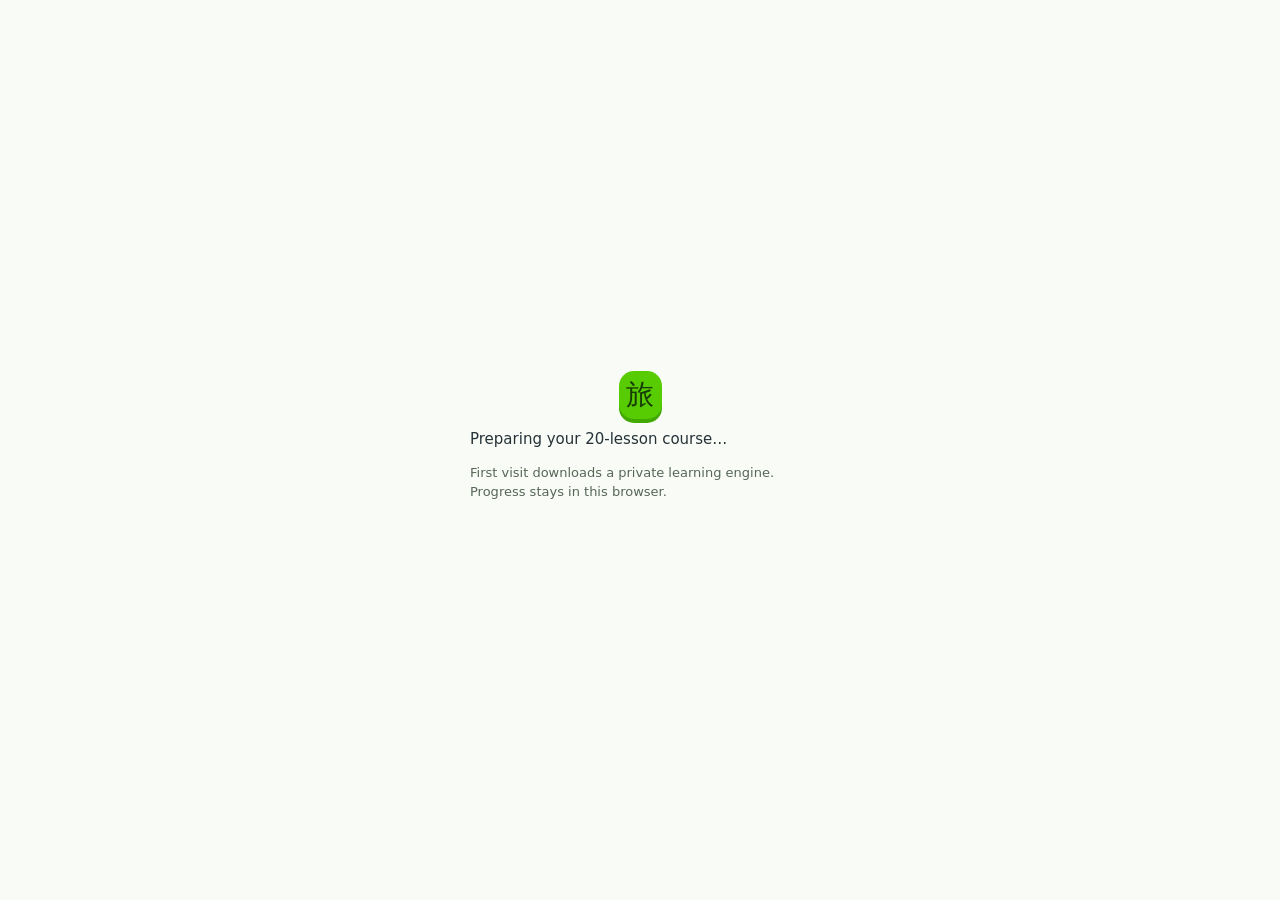
<file: index.html>
<!doctype html>
<html lang="en"><head><meta charset="utf-8"><meta name="viewport" content="width=device-width,initial-scale=1"><meta http-equiv="refresh" content="0;url=./site/#/home"><title>Chinese Atelier · Start learning</title></head><body><p><a href="./site/#/home">Open Chinese Atelier and start learning</a></p></body></html>
</file>
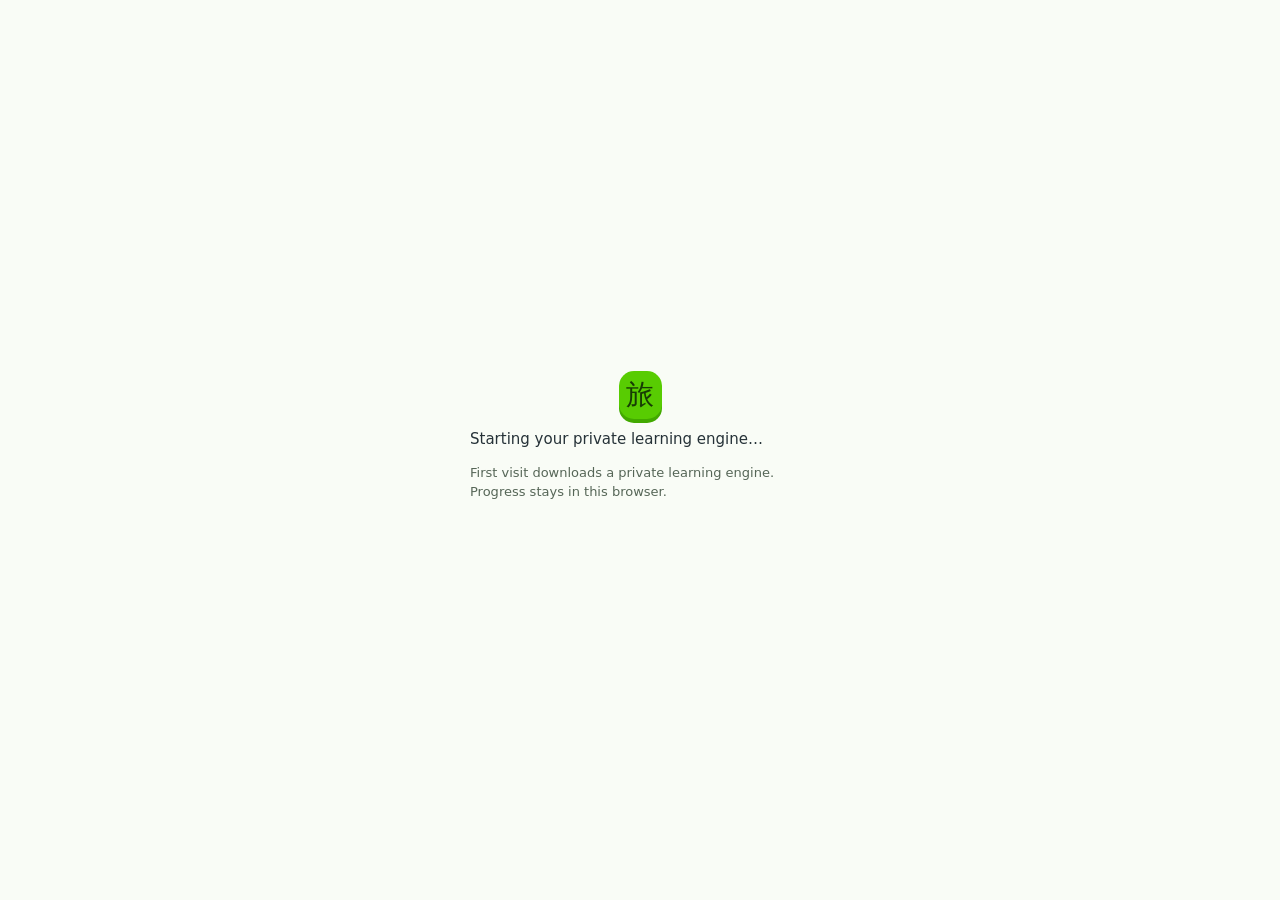
<file: site/index.html>
<!doctype html>
<html lang="en">
<head>
  <meta charset="utf-8">
  <meta name="viewport" content="width=device-width, initial-scale=1">
  <meta name="theme-color" content="#58cc02">
  <meta name="description" content="A personal Chinese B learning atelier for Emmalyne, connecting Chinese communication with thoughtful hospitality.">
  <title>Emmalyne · Chinese Atelier</title>
  <link rel="icon" href="../public/assets/mark.svg" type="image/svg+xml">
  <link rel="stylesheet" href="./styles.css?v=68969ca6a5a3">
  <link rel="stylesheet" href="./daily.css?v=68969ca6a5a3">
  <link rel="stylesheet" href="./adventure.css?v=68969ca6a5a3">
  <link rel="stylesheet" href="./support.css?v=68969ca6a5a3">
  <script type="module" src="./boot.js?v=68969ca6a5a3"></script>
<link rel="stylesheet" href="./browser.css?v=68969ca6a5a3"></head>
<body>
  <a class="skip-link" href="#main">Skip to content</a>
  <div id="app"><div class="loading-screen"><span class="brand-mark">旅</span><p><span id="engine-status" role="status">Preparing your 20-lesson course…</span><small>First visit downloads a private learning engine. Progress stays in this browser.</small></p></div></div>
  <div id="toast" role="status" aria-live="polite"></div>
  <noscript>This learning app needs JavaScript. Enable JavaScript, then reload.</noscript>
</body>
</html>
</file>
<file: site/styles.css>
@charset "UTF-8";
:root{--paper:#f7f6f0;--white:#fffefa;--ink:#263b35;--muted:#6f7770;--line:#dedfd5;--green:#234b44;--green-light:#eaf0e8;--rust:#ad5c40;--sand:#eadfca;--red:#a33f35;--gold:#987d47;--sidebar:240px;--radius:15px;font-family:-apple-system,BlinkMacSystemFont,"Segoe UI","Noto Sans",Arial,"PingFang SC","Microsoft YaHei",sans-serif;color:var(--ink);background:var(--paper);font-size:15px;line-height:1.6}
*{box-sizing:border-box}body{margin:0}button,input,select,textarea{font:inherit}button,a,input,select,textarea{touch-action:manipulation}button,a{ -webkit-tap-highlight-color:transparent}button{cursor:pointer}a{color:inherit;text-decoration:none}p{margin:.5em 0 1em}h1,h2,h3,h4{line-height:1.2;letter-spacing:-.035em;margin:0 0 .6em}h1{font-family:Georgia,"Noto Serif SC","Songti SC",serif;font-size:clamp(2rem,3vw,3.1rem);font-weight:400}h2{font-family:Georgia,"Noto Serif SC","Songti SC",serif;font-size:1.7rem;font-weight:400}h3{font-size:1.08rem;font-weight:600;letter-spacing:-.015em}h4{font-size:1rem}small,.small{font-size:.8rem}.muted{color:var(--muted)}.eyebrow{font-size:.66rem;font-weight:700;letter-spacing:.16em;text-transform:uppercase;color:var(--muted);margin-bottom:12px}.serif{font-family:Georgia,"Songti SC",serif}.zh{font-family:"PingFang SC","Noto Sans SC","Microsoft YaHei",sans-serif;line-height:1.95;letter-spacing:.025em}.icon{width:20px;height:20px;vertical-align:middle;flex-shrink:0}.brand-mark{display:grid;place-items:center;width:43px;height:48px;color:#f6ebd5;background:var(--green);border-radius:14px 14px 3px 3px;font-family:serif;font-size:28px;flex-shrink:0}.loading-screen{min-height:100vh;display:flex;align-items:center;justify-content:center;flex-direction:column}.skip-link{position:fixed;left:10px;top:-70px;z-index:200;background:var(--green);color:white;padding:10px 20px}.skip-link:focus{top:10px}:focus-visible{outline:3px solid #b47b40;outline-offset:4px}button:disabled{opacity:.5;cursor:wait}::selection{background:#d5e4d4}
.sr-only{position:absolute;width:1px;height:1px;padding:0;margin:-1px;overflow:hidden;clip:rect(0,0,0,0);white-space:nowrap;border:0}fieldset.options{padding:0;border:0;min-width:0}.teacher-two{grid-template-columns:250px minmax(0,1fr)}
.sidebar{position:fixed;inset:0 auto 0 0;width:var(--sidebar);background:#eeefe7;border-right:1px solid var(--line);display:flex;flex-direction:column;padding:35px 23px;z-index:30}.brand{display:flex;gap:12px;align-items:center;padding:0 6px}.brand-name{font-family:Georgia,serif;font-size:1.18rem;line-height:1.25}.brand-name small{display:block;font-family:inherit;font-size:.67rem;letter-spacing:.1em;color:var(--muted);margin-top:5px}.student-tag{margin:35px 10px 20px;font-size:.65rem;letter-spacing:.15em;color:var(--muted)}.nav{display:grid;gap:8px}.nav a{display:flex;align-items:center;gap:13px;padding:12px 16px;font-size:.88rem;border-radius:9px;color:#646e64}.nav a:hover{background:#e1e6dc}.nav a.active{background:var(--green);color:#fff}.nav a.active .nav-dot{width:5px;height:5px;background:#ded5b7;border-radius:50%;margin-left:auto}.sidebar-note{margin-top:auto;border-top:1px solid #d1d7c9;padding:24px 10px 15px}.sidebar-note .icon{color:var(--gold);margin-bottom:12px}.sidebar-note p{font-family:Georgia,serif;font-size:1.15rem;line-height:1.5;margin-bottom:12px}.sidebar-note small{color:var(--muted);font-size:.72rem}.profile{display:flex;align-items:center;gap:11px;margin:20px 5px 0;border-top:1px solid #d1d7c9;padding-top:22px}.avatar{width:37px;height:37px;display:grid;place-items:center;background:#dbdfd1;border-radius:50%;font-family:Georgia,serif;color:var(--green)}.profile strong{font-size:.8rem}.profile small{display:block;font-size:.66rem;color:var(--muted)}.page{margin-left:var(--sidebar)}.topbar{height:86px;display:flex;align-items:center;justify-content:space-between;gap:12px;padding:0 48px;border-bottom:1px solid var(--line);font-size:.78rem;color:var(--muted)}.topbar-left,.topbar-right{display:flex;gap:14px;align-items:center}.topbar-left strong{font-weight:500;color:var(--ink)}.topbar-right .local-dot{width:6px;height:6px;border-radius:50%;background:#6d8c6a}.topbar-right time{border-right:1px solid var(--line);padding-right:16px}.menu-button{display:none}.main{max-width:1450px;margin:0 auto;padding:39px 48px 45px;min-height:calc(100vh - 160px)}.page-intro{display:flex;align-items:flex-start;justify-content:space-between;gap:20px;margin-bottom:28px}.page-intro p{font-size:.88rem;color:var(--muted);max-width:680px}.page-intro h1{margin-bottom:10px}.page-footer{padding:20px 48px 24px;color:var(--muted);font-size:.68rem;display:flex;justify-content:space-between;gap:20px;border-top:1px solid var(--line)}.page-footer a{text-decoration:underline}
.button{display:inline-flex;align-items:center;justify-content:center;gap:9px;border:1px solid var(--green);background:var(--green);color:#fff;padding:11px 19px;border-radius:7px;font-size:.81rem;font-weight:500;line-height:1.4;min-height:43px;transition:background .18s,transform .18s}.button:hover{background:#183c35;transform:translateY(-1px)}.button.secondary{background:transparent;color:var(--green);border-color:#b9c4b5}.button.secondary:hover{background:var(--green-light)}.button.light{background:var(--white);color:var(--ink);border-color:var(--line)}.button.small{font-size:.75rem;padding:8px 12px;min-height:36px}.button.danger{background:var(--red);border-color:var(--red)}.text-link{display:inline-flex;gap:7px;align-items:center;font-size:.79rem;color:var(--green);border:none;background:none;padding:5px 0;text-decoration:none;font-weight:600}.text-link:hover{text-decoration:underline}.text-link .icon{width:16px}.button-row{display:flex;align-items:center;gap:10px;flex-wrap:wrap}.icon-button{border:1px solid var(--line);border-radius:7px;background:var(--white);width:40px;height:40px;display:grid;place-items:center;color:var(--green)}
.hero{display:grid;grid-template-columns:1.12fr 1fr;background:#e8ecdf;border-radius:var(--radius);overflow:hidden;min-height:348px;margin:4px 0 25px}.hero-copy{padding:38px 35px}.hero-copy .eyebrow{color:#55705d}.hero h2{font-size:clamp(2rem,3vw,3.3rem);line-height:1.2;margin:0 0 19px;letter-spacing:-.04em}.hero h2 span{font-family:Georgia,serif;font-style:italic;color:#667954}.hero-copy p{color:#607061;font-size:.84rem;max-width:345px;line-height:1.75;margin-bottom:24px}.hero-visual{position:relative;min-height:310px}.hero-visual img{width:100%;height:100%;object-fit:cover;position:absolute;inset:0;filter:saturate(.75)}.hero-visual:after{content:"";position:absolute;inset:0;background:linear-gradient(90deg,#e8ecdf20,transparent 40%,#234b4420)}.destination-note{position:absolute;bottom:25px;left:25px;right:25px;z-index:1;background:#fffcf0e8;backdrop-filter:blur(5px);padding:17px 20px;display:flex;justify-content:space-between;gap:15px;border:1px solid #fff9}.destination-note .chinese-title{font-family:"Songti SC",Georgia,serif;font-size:1.6rem;letter-spacing:.1em}.destination-note small{display:block;font-size:.62rem;color:#667066;letter-spacing:.07em}.destination-note .stamp{border:1px solid #8e9b80;border-radius:50%;width:48px;height:48px;display:grid;place-items:center;color:#647559;font-size:.65rem;transform:rotate(-12deg)}.photo-credit{font-size:.57rem;position:absolute;top:13px;right:12px;background:#fff9;padding:3px 7px;color:#324a42;z-index:2;border-radius:3px}.stats-grid{display:grid;grid-template-columns:repeat(4,1fr);gap:15px;margin:25px 0 34px}.stat{padding:17px 20px;background:var(--white);border:1px solid var(--line);border-radius:10px}.stat-top{display:flex;align-items:center;justify-content:space-between;color:var(--muted);font-size:.7rem}.stat-top .icon{width:17px;height:17px;color:#7b8b71}.stat-value{font-family:Georgia,serif;font-size:1.9rem;line-height:1.4;margin:7px 0 2px}.stat-value small{font:400 .75rem -apple-system,sans-serif;color:var(--muted)}.stat-caption{font-size:.65rem;color:var(--muted)}.stat progress{margin-top:8px;height:4px}.section-heading{display:flex;justify-content:space-between;align-items:center;gap:15px;margin-bottom:17px}.section-heading h2{margin:0;font-size:1.5rem}.section-heading p{font-size:.76rem;color:var(--muted);margin:6px 0 0}.dashboard-columns{display:grid;grid-template-columns:minmax(0,1.8fr) minmax(255px,1fr);gap:25px}.panel{background:var(--white);border:1px solid var(--line);border-radius:var(--radius);padding:23px}.panel + .panel{margin-top:21px}.panel h3{margin-bottom:12px}.course-map{display:grid;grid-template-columns:repeat(10,1fr);gap:9px;margin:23px 0}.course-stop{aspect-ratio:1;display:grid;place-items:center;border:1px solid #d7dfd0;border-radius:8px;font-size:.76rem;color:#63745f;background:#f5f6ee;position:relative;min-height:32px}.course-stop:hover{border-color:var(--green);background:var(--green-light)}.course-stop.current{background:var(--green);color:white;border-color:var(--green)}.course-stop.complete{background:#dde9d7;color:#375e35;border-color:#b7ccb2}.course-stop.missing{border-style:dashed;color:#8f938a;background:transparent}.map-legend{display:flex;gap:17px;font-size:.63rem;color:var(--muted);flex-wrap:wrap}.map-legend span{display:flex;gap:5px;align-items:center}.legend-dot{width:7px;height:7px;background:#d7e3cf;border-radius:50%;display:inline-block}.legend-dot.dark{background:var(--green)}.legend-dot.hollow{background:transparent;border:1px solid #aeb9a9}.next-lesson{margin-top:24px;padding:20px;background:#eef1e6;border-radius:9px;display:flex;gap:18px;align-items:center}.lesson-number{width:51px;height:55px;background:#e2e7d6;color:#5e7051;display:grid;place-items:center;font-family:Georgia,serif;font-size:1.65rem;border-radius:5px;flex-shrink:0}.next-lesson h3{font-size:1rem;margin:5px 0}.next-lesson .eyebrow{margin:0;font-size:.6rem}.next-lesson .text-link{margin-left:auto}.activity-list{list-style:none;padding:0;margin:0}.activity-list li{padding:13px 0;border-bottom:1px solid var(--line);display:flex;gap:11px;align-items:flex-start}.activity-list li:last-child{border:0;padding-bottom:0}.activity-list .activity-symbol{display:grid;place-items:center;width:28px;height:28px;border-radius:50%;background:var(--green-light);color:#62805b;flex-shrink:0}.activity-symbol .icon{width:14px}.activity-list strong{font-size:.74rem;font-weight:500}.activity-list small{display:block;font-size:.63rem;color:var(--muted);margin-top:3px}.quiet-note{font-size:.8rem;color:var(--muted);line-height:1.8}.practice-banner{background:#eee3d1;border-color:#e2d5bb}.practice-banner .eyebrow{color:#8d7450}.practice-banner p{font-size:.8rem;color:#806d54}.tag{display:inline-flex;align-items:center;font-size:.61rem;line-height:1.5;padding:4px 8px;border-radius:4px;background:#edf0e7;color:#5d7154;font-weight:500;letter-spacing:.02em;white-space:nowrap}.tag.warm{background:#f3e8d6;color:#947247}.tag.gray{background:#eeeee8;color:#777c72}.tag.rust{background:#f6e5df;color:#995842}.tag.verified{background:#dfeedd;color:#36603b}.review-footnote{font-size:.7rem;color:var(--muted);margin-top:23px;line-height:1.7}.source-ref{font-size:.65rem;color:#88836e;display:inline-block;margin:3px 0}.origin-row{display:flex;gap:8px;align-items:center;flex-wrap:wrap;margin-bottom:12px}
.toolbar{display:flex;align-items:center;gap:12px;margin-bottom:25px;flex-wrap:wrap}.search-field{position:relative;flex:1;min-width:180px}.search-field .icon{position:absolute;left:14px;top:13px;width:17px;color:var(--muted)}.search-field input{padding-left:41px;width:100%}.field,input[type=text],input[type=password],input[type=search],select,textarea{border:1px solid #cdd3c6;background:var(--white);border-radius:7px;padding:10px 12px;color:var(--ink);min-height:43px}input::placeholder,textarea::placeholder{color:#8d9488}label{font-size:.8rem;font-weight:500}label.field-label{display:block;margin-bottom:7px}.field-full{display:block;width:100%}select{max-width:100%}textarea{width:100%;resize:vertical;line-height:1.8}textarea.code-editor{font-family:ui-monospace,SFMono-Regular,monospace;font-size:.76rem;line-height:1.55;min-height:500px;white-space:pre}.lesson-grid{display:grid;grid-template-columns:repeat(3,minmax(0,1fr));gap:18px}.lesson-card{border:1px solid var(--line);background:var(--white);border-radius:11px;padding:23px;display:flex;flex-direction:column;transition:border-color .2s,transform .2s}.lesson-card:hover{border-color:#9eaf96;transform:translateY(-2px)}.lesson-card .card-top{display:flex;justify-content:space-between;align-items:center;margin-bottom:19px}.lesson-card .number{font-family:Georgia,serif;font-size:1.7rem;color:#9ba58c}.lesson-card h3{font-size:1.13rem;line-height:1.5;margin-bottom:6px}.lesson-card .subtitle{font-size:.77rem;color:var(--muted);margin-bottom:23px;min-height:2em}.lesson-card .card-bottom{display:flex;justify-content:space-between;align-items:center;gap:8px;margin-top:auto;padding-top:17px;border-top:1px solid var(--line);font-size:.68rem;color:var(--muted)}.lesson-card progress{height:3px;margin-top:14px}progress{appearance:none;width:100%;height:5px;border:0;display:block;background:#e1e5d9;border-radius:5px;overflow:hidden}progress::-webkit-progress-bar{background:#e1e5d9;border-radius:5px}progress::-webkit-progress-value{background:#6f8662;border-radius:5px}progress::-moz-progress-bar{background:#6f8662;border-radius:5px}.studio-grid{display:grid;grid-template-columns:repeat(2,minmax(0,1fr));gap:16px;margin-top:18px}.studio-card{background:#f0e8d9;border:1px solid #e3d7c0;padding:23px;border-radius:11px}.studio-card h3{font-size:1.1rem;margin:10px 0}.studio-card p{font-size:.8rem;color:#847359}.studio-card:hover{border-color:#a98c61}.notice{display:flex;gap:12px;align-items:flex-start;background:#edf1e8;border:1px solid #d5dfce;padding:15px 18px;border-radius:8px;font-size:.78rem;margin:16px 0;color:#53654d;line-height:1.75}.notice .icon{width:17px;margin-top:3px}.notice.error{background:#fbebe7;border-color:#e5c6bd;color:#963f35}.notice.warning{background:#f7efdf;color:#846b3f;border-color:#eadbc0}.notice ul{padding-left:20px;margin:5px 0}.empty{text-align:center;padding:45px 25px;color:var(--muted)}.empty>.icon{width:28px;height:28px;color:#849675;margin-bottom:16px}.empty h3{color:var(--ink);margin-bottom:9px}.empty p{font-size:.82rem;max-width:470px;margin:0 auto 18px}.split-layout{display:grid;grid-template-columns:220px minmax(0,1fr);gap:27px;align-items:start}.section-nav{position:sticky;top:25px;display:grid;gap:4px}.section-nav a{padding:11px 13px;border-radius:7px;color:var(--muted);font-size:.78rem;display:flex;align-items:center;gap:10px}.section-nav a:hover{background:#eeefe5}.section-nav a.active{background:#e6ecdd;color:var(--green);font-weight:600}.section-nav .step{font-size:.65rem;width:20px;flex-shrink:0;color:#92a085}.section-nav .done{margin-left:auto;width:14px;height:14px;color:#638255}.lesson-heading{display:flex;gap:15px;justify-content:space-between;align-items:flex-start;margin-bottom:20px}.lesson-heading h1{font-size:clamp(1.8rem,2.6vw,2.7rem);line-height:1.5}.lesson-heading .eyebrow{margin-bottom:5px}.section-content{min-width:0}.content-card{background:var(--white);border:1px solid var(--line);padding:28px;border-radius:12px;margin-bottom:20px}.content-card h2{font-size:1.5rem}.content-card p{font-size:.86rem;line-height:1.8}.content-card ol,.content-card ul{font-size:.85rem;padding-left:21px;line-height:1.9}.content-card li{margin:8px 0}.learning-layers{display:grid;grid-template-columns:repeat(3,1fr);gap:13px;margin:23px 0}.layer{padding:18px;background:#eef0e5;border-radius:9px}.layer .num{font-family:Georgia,serif;font-size:1.4rem;color:#9ca18a}.layer h3{font-size:.87rem;margin:8px 0}.layer p{font-size:.74rem;color:var(--muted);margin:0}.section-bottom{display:flex;justify-content:space-between;align-items:center;gap:15px;flex-wrap:wrap;margin-top:27px;padding-top:21px;border-top:1px solid var(--line)}
.flashcard{width:100%;border:1px solid #cad4be;border-radius:13px;background:linear-gradient(135deg,#f2f2e4,#e9eddd);padding:37px 25px;min-height:295px;text-align:center;color:var(--ink);display:flex;align-items:center;justify-content:center;flex-direction:column}.flashcard:hover{border-color:#8b9d7d}.flashcard .word{font-size:2.6rem;margin:14px 0;font-weight:500;line-height:1.5;word-break:break-word}.flashcard .meaning{font-family:Georgia,serif;font-size:1.65rem;line-height:1.4;margin:18px 0}.flashcard .example{font-size:1rem;line-height:1.9;max-width:540px}.flashcard .flip-hint{font-size:.65rem;color:#7e8b71;margin-top:20px}.flashcard .pinyin{color:#7b886c;font-size:.9rem}.review-controls{display:flex;justify-content:center;gap:8px;margin-top:20px;flex-wrap:wrap}.review-controls button{min-width:78px}.review-controls small{display:block;font-size:.6rem;margin-top:3px}.vocab-head{display:flex;align-items:center;justify-content:space-between;gap:15px;margin-bottom:18px;flex-wrap:wrap}.toggle{display:flex;gap:7px;align-items:center;font-size:.72rem}.vocab-list{display:grid;gap:0}.vocab-row{padding:15px 0;border-bottom:1px solid var(--line);display:grid;grid-template-columns:minmax(95px,1fr) minmax(0,2fr) auto;gap:14px;align-items:start}.vocab-row:last-child{border-bottom:0}.vocab-word{font-size:1.08rem}.vocab-row p{font-size:.78rem;margin:0}.vocab-row .pinyin{font-size:.7rem;color:var(--muted)}.vocab-row .example{font-size:.84rem;margin-top:5px}.reading-text{background:#f3f2e9;border-left:3px solid #bdc6ab;padding:23px 25px;margin:20px 0}.reading-text p{font-size:1.05rem;line-height:2.05;margin-bottom:13px;overflow-wrap:anywhere}.reading-text p:last-child{margin-bottom:0}.reading-questions{font-size:.83rem}.pattern-example{display:block;padding:13px 17px;background:#f0f2e7;border-radius:5px;margin:8px 0;font-size:.95rem}.question-card{border:1px solid var(--line);background:var(--white);border-radius:10px;padding:24px;margin:18px 0}.question-card h3{font-size:.95rem;line-height:1.65;margin:10px 0 16px}.options{display:grid;gap:9px;margin:15px 0}.option{display:flex;align-items:center;gap:11px;background:#f7f7ef;border:1px solid #e0e4d7;border-radius:7px;padding:13px 15px;cursor:pointer;font-size:.85rem;font-weight:400;line-height:1.65}.option:has(input:checked){background:#e9efdf;border-color:#8ba17b}.option input{accent-color:var(--green);flex-shrink:0;width:16px;height:16px}.answer-input{display:block;width:100%;margin-bottom:15px}.answer-feedback{margin-top:15px}.feedback{font-size:.82rem;padding:15px;border-left:3px solid #79926c;background:#edf3e7;line-height:1.8;border-radius:0 5px 5px 0}.feedback.incorrect{border-color:#b27b43;background:#f9f0df;color:#7b613c}.feedback strong{display:block;margin-bottom:4px}.task-prompt{font-size:.94rem!important;line-height:1.9!important}.writing-meta{display:flex;justify-content:space-between;font-size:.7rem;color:var(--muted);margin:7px 0 16px;gap:10px}.response-box{min-height:225px;font-size:1.05rem}.details{border-top:1px solid var(--line);padding:15px 0;margin-top:14px}.details summary{cursor:pointer;font-size:.8rem;color:var(--green);font-weight:600}.details p,.details ul{margin-top:14px}.challenge-box{background:#f4ead9;padding:18px;border-radius:7px;margin-top:15px}.challenge-box p{font-size:.8rem;margin-bottom:0}.rubric-grid{display:grid;grid-template-columns:repeat(2,minmax(0,1fr));gap:10px;margin:16px 0}.rubric-item{padding:13px 15px;border:1px solid var(--line);border-radius:6px;font-size:.72rem}.rubric-item strong{display:block;color:var(--green);margin-bottom:7px;font-size:.76rem}.rubric-item p{font-size:.74rem;margin:0}.model-output{padding:21px;background:#edf0e6;border-radius:7px;margin:14px 0}.model-output p{white-space:pre-wrap}.source-slide{border:1px solid var(--line);background:var(--white);border-radius:9px;margin:12px 0;overflow:hidden}.source-slide>summary{padding:16px 19px;cursor:pointer;font-size:.8rem;display:flex;align-items:center;justify-content:space-between;gap:10px}.source-slide[open]>summary{border-bottom:1px solid var(--line)}.source-body{padding:20px}.source-body pre{white-space:pre-wrap;overflow-wrap:anywhere;font:400 .85rem/1.9 -apple-system,"PingFang SC",sans-serif}.source-images{display:grid;grid-template-columns:repeat(3,minmax(0,1fr));gap:12px;margin-top:20px}.source-images figure{margin:0;background:#f2f1e9;border-radius:5px;padding:8px}.source-images img{width:100%;height:135px;object-fit:contain;display:block}.source-images figcaption{font-size:.59rem;color:var(--muted);line-height:1.5;margin-top:7px;overflow-wrap:anywhere}.source-issues{font-size:.72rem!important;color:#8b7651}.source-table{overflow:auto}.source-table table{min-width:350px}.source-table td{font-size:.75rem}.source-key{overflow-wrap:anywhere;font-family:ui-monospace,monospace;font-size:.67rem}
.practice-tabs{display:flex;gap:8px;flex-wrap:wrap;margin-bottom:24px}.practice-tabs a{font-size:.75rem;padding:9px 14px;border:1px solid var(--line);border-radius:6px;background:var(--white)}.practice-tabs a.active{background:var(--green);color:white;border-color:var(--green)}.practice-intro{max-width:800px}.practice-grid{display:grid;grid-template-columns:minmax(0,1fr) 260px;gap:25px}.sticky-note{position:sticky;top:20px}.review-count{font-family:Georgia,serif;font-size:2.4rem;line-height:1.3}.work-card{background:var(--white);border:1px solid var(--line);border-radius:10px;padding:24px;margin-bottom:19px}.work-card .work-header{display:flex;justify-content:space-between;gap:14px;align-items:flex-start;margin-bottom:15px}.work-card h3{font-size:1.05rem;margin:10px 0 5px}.work-text{background:#f5f4eb;padding:20px;border-radius:7px;font-size:.95rem;line-height:2;white-space:pre-wrap;max-height:350px;overflow:auto}.teacher-feedback{border-left:3px solid #68855c;background:#eaf1e5;padding:17px 20px;margin:17px 0;font-size:.82rem}.teacher-feedback p{white-space:pre-wrap}.score-tags{display:flex;gap:7px;flex-wrap:wrap;font-size:.66rem}.score-tags span{background:#dce7d4;padding:4px 8px;border-radius:4px}.insight-grid{display:grid;grid-template-columns:repeat(2,minmax(0,1fr));gap:18px;margin:22px 0}.insight-grid .panel{margin:0}.bar-row{display:grid;grid-template-columns:1fr 60px;align-items:center;gap:12px;font-size:.73rem;margin:14px 0}.bar-row small{display:block;color:var(--muted);font-size:.65rem}.table-wrap{overflow:auto;border:1px solid var(--line);border-radius:8px}table{border-collapse:collapse;width:100%;min-width:600px;text-align:left;background:var(--white);font-size:.75rem}th{font-size:.64rem;text-transform:uppercase;letter-spacing:.06em;color:var(--muted);background:#f0f1e8;padding:12px 15px;border-bottom:1px solid var(--line);font-weight:500}td{padding:13px 15px;border-bottom:1px solid var(--line);vertical-align:top}tr:last-child td{border-bottom:0}td .text-link{font-size:.72rem}.teacher-login{max-width:480px;margin:70px auto;padding:35px;border:1px solid var(--line);border-radius:13px;background:var(--white)}.teacher-login .brand-mark{margin-bottom:25px}.teacher-login h1{font-size:2rem}.teacher-login p{font-size:.83rem;color:var(--muted)}.teacher-login input{width:100%;margin:8px 0 17px}.teacher-login .button{width:100%}.teacher-tabs{display:flex;gap:10px;margin:20px 0 28px;border-bottom:1px solid var(--line);overflow:auto}.teacher-tabs a{padding:10px 4px 13px;white-space:nowrap;font-size:.8rem;color:var(--muted);margin-right:13px}.teacher-tabs a.active{border-bottom:2px solid var(--green);color:var(--green)}.teacher-two{display:grid;grid-template-columns:250px minmax(0,1fr);gap:24px}.teacher-lesson-list{display:grid;gap:2px;max-height:700px;overflow:auto}.teacher-lesson-list a{display:flex;gap:10px;align-items:center;font-size:.76rem;padding:10px;border-radius:6px}.teacher-lesson-list a:hover,.teacher-lesson-list a.active{background:#e9eddf}.teacher-lesson-list .num{color:#859376;font-size:.7rem}.edit-field{margin-bottom:18px}.edit-field textarea{min-height:85px}.teacher-score{display:grid;grid-template-columns:1fr 110px;gap:14px;align-items:center;padding:11px 0;border-bottom:1px solid var(--line)}.teacher-score label{font-size:.78rem}.teacher-score select{width:100%}.teacher-score small{display:block;font-size:.68rem;color:var(--muted);font-weight:400;margin-top:4px}.login-hint{font-size:.72rem!important;color:var(--muted)}.busy-banner{padding:15px;background:#eef1e4;border:1px solid #d6dfc9;font-size:.8rem;margin-top:20px}.file-input{display:block;width:100%;margin:10px 0}.reflection-label{font-size:.9rem;margin:20px 0 10px;display:block}.source-counts{display:flex;gap:20px;font-size:.75rem;flex-wrap:wrap;margin:15px 0}.draft-indicator{font-size:.7rem;color:#967744}.full-width{grid-column:1/-1}.danger-zone{margin-top:30px}.scroll-anchor{scroll-margin-top:30px}#toast{position:fixed;bottom:25px;left:calc(50% + var(--sidebar)/2);transform:translate(-50%,20px);z-index:100;max-width:calc(100% - 35px);background:#234b44;color:white;padding:13px 22px;border-radius:8px;box-shadow:0 8px 30px #182e3320;font-size:.8rem;opacity:0;pointer-events:none;transition:.2s}#toast.visible{opacity:1;transform:translate(-50%,0)}#toast.error{background:#973e33}.top-error{max-width:700px;margin:100px auto}.nowrap{white-space:nowrap}
@media(min-width:1600px){.main{padding-top:45px}.hero{min-height:380px}.hero-copy{padding:45px}.hero h2{font-size:3.5rem}}
@media(max-width:1250px){:root{--sidebar:210px}.sidebar{padding:28px 17px}.main{padding:30px}.topbar{padding:0 30px}.page-footer{padding:20px 30px}.hero-copy{padding:30px}.hero h2{font-size:2.6rem}.lesson-grid{grid-template-columns:repeat(2,minmax(0,1fr))}.stats-grid{gap:10px}.stat{padding:15px}.dashboard-columns{grid-template-columns:minmax(0,1.5fr) minmax(235px,1fr);gap:18px}.panel{padding:20px}.split-layout{grid-template-columns:180px minmax(0,1fr);gap:20px}.course-map{gap:6px}.practice-grid{grid-template-columns:minmax(0,1fr) 220px}.teacher-two{grid-template-columns:210px minmax(0,1fr)}}
@media(max-width:1000px){.hero{grid-template-columns:1.1fr .9fr}.hero h2{font-size:2.2rem}.hero-copy{padding:28px}.stats-grid{grid-template-columns:repeat(2,1fr)}.dashboard-columns{grid-template-columns:1fr}.dashboard-right{display:grid;grid-template-columns:repeat(2,minmax(0,1fr));gap:18px}.dashboard-right .panel{margin:0}.split-layout{grid-template-columns:1fr}.section-nav{position:static;display:flex;overflow-x:auto;padding:6px 0 13px;gap:6px}.section-nav a{white-space:nowrap;background:#eeefe6;font-size:.73rem}.section-nav .step{display:none}.learning-layers{gap:9px}.layer{padding:15px}.practice-grid{grid-template-columns:1fr}.sticky-note{position:static}.teacher-two{grid-template-columns:1fr}.teacher-lesson-list{max-height:200px;display:grid;grid-template-columns:repeat(2,1fr);border:1px solid var(--line);padding:6px;border-radius:7px}.teacher-tabs a{font-size:.75rem}.source-images{grid-template-columns:repeat(2,minmax(0,1fr))}}
@media(max-width:760px){:root{--sidebar:0px;font-size:14px}.sidebar{width:245px;transform:translateX(-100%);transition:transform .2s;box-shadow:4px 0 30px #183c3515}.sidebar.open{transform:translateX(0)}.page{margin:0}.menu-button{display:grid}.topbar{height:70px;padding:0 20px}.topbar-left{gap:11px}.topbar-right time{display:none}.main{padding:25px 20px 30px}.page-footer{padding:20px;display:block;font-size:.65rem}.page-footer span{display:block;margin-top:5px}.page-intro{margin-bottom:22px}.page-intro h1{font-size:2.3rem}.page-intro .button{padding:9px 12px}.hero{grid-template-columns:1fr 1fr;min-height:330px}.hero-copy{padding:25px 23px}.hero h2{font-size:2.35rem}.hero-copy p{font-size:.8rem}.hero-visual{min-height:330px}.destination-note{left:13px;right:13px;bottom:15px;padding:13px}.destination-note .stamp{display:none}.destination-note .chinese-title{font-size:1.3rem}.photo-credit{font-size:.5rem;right:7px;left:7px;top:10px}.course-map{gap:10px}.course-stop{max-height:50px}.dashboard-right{grid-template-columns:1fr 1fr}.lesson-heading{gap:8px}.lesson-heading h1{font-size:1.9rem}.content-card{padding:23px}.rubric-grid{grid-template-columns:1fr 1fr}.teacher-login{margin:35px auto}.source-images img{height:120px}.teacher-lesson-list{grid-template-columns:repeat(2,1fr)}}
@media(max-width:520px){.hero{grid-template-columns:1fr}.hero-copy{padding:28px}.hero h2{font-size:2.8rem}.hero-visual{min-height:210px}.destination-note{left:22px;right:22px;bottom:18px}.destination-note .stamp{display:grid}.photo-credit{left:auto;right:10px}.stats-grid{gap:10px;margin-bottom:26px}.stat-value{font-size:1.8rem}.stat{padding:14px}.stat-top{font-size:.67rem}.stat-caption{font-size:.62rem}.dashboard-right{grid-template-columns:1fr}.course-map{grid-template-columns:repeat(5,1fr);gap:9px}.course-stop{aspect-ratio:1.3;max-height:45px}.next-lesson{padding:15px;gap:12px;flex-wrap:wrap}.next-lesson .text-link{margin-left:63px}.lesson-grid,.studio-grid{grid-template-columns:1fr}.lesson-card{padding:20px}.lesson-card .subtitle{min-height:0;margin-bottom:16px}.page-intro{flex-wrap:wrap}.page-intro p{font-size:.8rem}.toolbar{gap:9px}.toolbar select{flex:1;min-width:140px}.learning-layers{grid-template-columns:1fr}.layer{display:grid;grid-template-columns:25px 1fr;gap:0 12px}.layer .num{grid-row:1/3}.layer h3{margin:2px 0 7px}.layer p{grid-column:2}.content-card{padding:20px}.question-card{padding:19px}.flashcard{padding:25px 20px;min-height:290px}.flashcard .word{font-size:2.3rem}.vocab-row{grid-template-columns:1fr;gap:4px}.vocab-row .source-ref{justify-self:start}.vocab-row .vocab-word{display:flex;align-items:baseline;gap:10px}.vocab-head{align-items:flex-start}.rubric-grid{grid-template-columns:1fr}.insight-grid{grid-template-columns:1fr}.insight-grid .panel{padding:20px}.work-card{padding:19px}.work-card .work-header{display:block}.source-images{grid-template-columns:repeat(2,minmax(0,1fr));gap:8px}.source-images img{height:95px}.reading-text{padding:18px}.reading-text p{font-size:1rem}.review-controls button{min-width:65px;padding:8px 10px}.teacher-lesson-list{grid-template-columns:1fr}.teacher-score{grid-template-columns:1fr 90px}.topbar-right{font-size:.67rem}.topbar-left strong{font-size:.75rem}.section-bottom .button{width:100%}.teacher-tabs{gap:4px}.teacher-tabs a{margin-right:8px}#toast{left:50%;width:max-content;max-width:calc(100% - 25px)}}
@media(prefers-reduced-motion:reduce){*{transition:none!important;scroll-behavior:auto!important}.button:hover,.lesson-card:hover{transform:none}}
@media print{.sidebar,.topbar,.page-footer,.toolbar,.button,.practice-tabs{display:none!important}.page{margin:0}.main{padding:0}.work-text{max-height:none}.work-card{break-inside:avoid}body{background:white}}

.success-criteria{padding:16px 20px;background:#edf1e8;border-left:3px solid #718664;margin:18px 0}.success-criteria h3{font-size:.9rem}.discussion-item{padding:12px 0;border-bottom:1px solid var(--line)}
</file>
<file: site/daily.css>
/* Daily learning layer: quiet travel journal, clear retrieval, responsive controls. */
.daily-hero{display:grid;grid-template-columns:1.1fr 1fr;gap:20px;background:#e6ecdf;border:1px solid #d5deca;border-radius:22px;padding:42px;overflow:hidden;margin:25px 0}.daily-hero h2{font:400 clamp(2.5rem,4.2vw,4.2rem)/1.1 Georgia,serif;letter-spacing:-.04em;margin:20px 0}.daily-hero h2 em{font-weight:400;color:#627b53}.daily-hero p{max-width:430px;font-size:.9rem;color:#53624c;line-height:1.8}.daily-hero .button{margin:10px 0}.journey-illustration{position:relative;min-height:320px;background:radial-gradient(ellipse at 50% 95%,#b2c39e 0,transparent 65%)}.destination-building{position:absolute;bottom:20px;left:18%;width:70%;height:220px;background:#f2e6cb;border:1px solid #d2bc94;border-radius:100px 100px 8px 8px;box-shadow:10px 14px 0 #234b4410;display:flex;align-items:center;justify-content:center;gap:17px;padding-bottom:25px}.destination-building span{height:90px;width:32px;border-radius:30px 30px 0 0;background:linear-gradient(90deg,#8aa28e 47%,#d6c298 48%,#d6c298 52%,#8aa28e 53%);border:5px solid #e0cfaa}.destination-building strong{position:absolute;bottom:29px;font:600 .66rem/1.2 Georgia,serif;letter-spacing:.17em}.destination-building small{position:absolute;bottom:12px;font-size:.42rem;letter-spacing:.12em}.travel-stamp{position:absolute;top:9px;left:10%;border:1px solid #7e8e70;border-radius:50%;width:78px;height:78px;display:grid;place-content:center;text-align:center;font-size:.65rem;line-height:1.5;transform:rotate(-14deg)}.compass{position:absolute;right:0;top:0;color:#9c855c;font-family:Georgia,serif}.route-marker{position:absolute;z-index:2;border-radius:50%;background:#234b44;color:#fff;padding:11px;font-size:.8rem;box-shadow:0 0 0 7px #fff5}.route-marker.one{bottom:7px;left:2%}.route-marker.two{top:90px;right:0;background:#9b7048}.illustration-route{position:absolute;inset:48px 15px 10px;border:2px dashed #8d9f7c;border-radius:50%;transform:rotate(-20deg)}
.daily-summary{display:grid;grid-template-columns:1fr 1fr;gap:20px;margin:26px 0}.daily-goal,.weekly-card{padding:25px;background:var(--white);border:1px solid var(--line);border-radius:14px}.daily-goal h3,.weekly-card h3{font-size:1.05rem}.goal-orbit{display:grid;place-content:center;width:57px;height:57px;background:#e4ecd9;border:3px solid #81966d;border-radius:50%;font-weight:700;font-size:.8rem}.compact-settings{display:flex;flex-wrap:wrap;align-items:end;gap:15px}.compact-settings label{display:grid;gap:5px;font-size:.7rem}.compact-settings select{max-width:145px;font-size:.75rem}.week-calendar{display:flex;justify-content:space-between;gap:6px;margin:20px 0}.week-day{text-align:center;display:grid;gap:7px;font-size:.65rem;color:#71806b;flex:1}.week-day strong{border-radius:50%;width:33px;height:33px;background:#f0f1e9;display:grid;place-content:center;margin:auto;font-size:.7rem}.week-day strong .icon{width:16px;height:16px}.week-day.active strong{background:#345a46;color:white}.week-day.today strong{outline:2px solid #b29465;outline-offset:3px}.week-day small{font-size:.6rem}.micro-stats{display:grid;grid-template-columns:repeat(4,minmax(0,1fr));margin:25px 0;gap:15px}.micro-stats>div{display:grid;padding:8px 0 8px 17px;border-left:2px solid #cfdbc2;gap:7px}.micro-stats strong{font:400 2rem Georgia,serif}.micro-stats small{font:.9rem Georgia,serif;color:var(--muted)}.micro-stats span{font-size:.73rem;color:var(--muted)}.micro-section{margin-top:40px}.today-grid{display:grid;grid-template-columns:repeat(3,minmax(0,1fr));gap:15px}.today-card{background:var(--white);border:1px solid var(--line);padding:25px;border-radius:13px;display:flex;flex-direction:column;align-items:flex-start}.today-card h3{font-size:1.04rem;margin:20px 0 10px}.today-card p{font-size:.8rem;color:var(--muted);line-height:1.8;flex:1}.today-card .button{font-size:.72rem;padding:10px 13px}.step-order{border:1px solid #d9cdb5;border-radius:50%;padding:8px;color:#9c8050;font:400 1.1rem Georgia}.micro-tag{font-size:.62rem;background:#edf0e6;color:#5f7352;border:1px solid #d8e0cf;border-radius:20px;padding:5px 10px;display:inline-block;line-height:1.4}.achievement-grid{display:grid;grid-template-columns:repeat(4,minmax(0,1fr));gap:12px}.achievement{display:grid;gap:9px;padding:20px;border:1px solid var(--line);border-radius:12px;background:#f1f1e9;color:#76796c}.achievement>.icon{width:24px;height:24px;color:#8c9583}.achievement strong{font-size:.8rem}.achievement small{font-size:.65rem;line-height:1.6}.achievement>span{font-size:.6rem}.achievement.earned{background:#e9efdf;border-color:#aabd98;color:#34583d}.achievement.earned>.icon{color:#406b43}.path-legend{display:flex;flex-wrap:wrap;gap:17px;margin:25px 0;font-size:.72rem}.path-legend>span{display:flex;align-items:center;gap:7px}.node-key{width:12px;height:12px;border-radius:50%;background:#e0e2d7}.node-key.available{background:#b7c992}.node-key.in_progress{background:#e2c17e}.node-key.completed{background:#416d48}.node-key.mastered{background:#b48b43}.journey-path{display:grid;gap:25px}.unit-path{background:var(--white);border:1px solid var(--line);padding:28px 32px;border-radius:17px;position:relative;overflow:hidden}.unit-path header{display:flex;align-items:center;justify-content:space-between;gap:15px}.unit-path h2{font-size:1.5rem;margin:7px 0}.unit-path p{font-size:.8rem;color:var(--muted)}.unit-stamp{border:1px solid #d6d9c7;border-radius:50%;min-width:47px;height:47px;display:grid;place-content:center;color:#7c8b70;font:400 1.3rem Georgia}.step-track{display:grid;grid-template-columns:repeat(5,minmax(0,1fr));position:relative;margin:20px 0 25px}.step-track:before{content:'';position:absolute;left:10%;right:10%;top:35px;height:3px;background:#dde3d4}.path-stop{z-index:1;display:grid;justify-items:center;align-content:start;gap:8px;text-align:center;min-width:0}.path-node{display:grid;place-content:center;width:70px;height:70px;border-radius:50%;border:3px solid #d5dace;background:#f0f1e9;color:#7b8971;box-shadow:0 5px 0 #d5dace;transition:transform .2s,box-shadow .2s}.path-node:hover{transform:translateY(-3px)}.path-node .icon{width:26px;height:26px}.path-stop.available .path-node{background:#edf3df;border-color:#8ca76e;box-shadow:0 5px 0 #8ca76e;color:#355f37}.path-stop.in_progress .path-node{background:#f7ecd2;border-color:#b2975d;box-shadow:0 5px 0 #b2975d;color:#85652f}.path-stop.completed .path-node{background:#3b6247;color:white;border-color:#34593d;box-shadow:0 5px 0 #244b30}.path-stop.mastered .path-node{background:#b08b4b;color:white;border-color:#9a783b;box-shadow:0 5px 0 #806334}.path-stop>span{font-size:.65rem;letter-spacing:.04em;font-weight:600;margin-top:8px}.path-stop>small,.path-stop>em{font-size:.62rem;color:var(--muted);font-style:normal}.micro-step-progress{display:flex;gap:12px;margin:25px 0}.micro-step-progress span{display:grid;place-content:center;width:36px;height:36px;border-radius:50%;background:#e7eadf;font-size:.8rem}.micro-step-progress .current{outline:2px solid #8d9f79;outline-offset:3px}.micro-step-progress .completed,.micro-step-progress .mastered{background:#3d6046;color:white}.recall-grid{display:grid;grid-template-columns:repeat(3,minmax(0,1fr));gap:14px;margin:23px 0}.recall-tile{padding:20px;border:1px solid var(--line);border-radius:12px;display:grid;justify-items:start;align-content:start;gap:12px;background:#f6f6ef;min-width:0}.recall-tile>span{font-size:1.6rem}.recall-tile small{font-size:.62rem;color:var(--muted)}.recall-tile .source-ref{margin:0}.micro-response{width:100%;font-size:1.05rem;line-height:1.9;margin-bottom:17px}.confirm-check{display:flex;align-items:flex-start;gap:11px;font-size:.8rem;line-height:1.8;margin:20px 0}.confirm-check input{margin-top:5px;flex-shrink:0}.review-tabs{display:flex;flex-wrap:wrap;gap:8px;margin:25px 0}.review-tabs button{border:1px solid var(--line);background:var(--white);border-radius:20px;padding:10px 14px;font-size:.75rem}.review-tabs button strong{margin-left:5px}.review-tabs .active{background:#345b42;color:white;border-color:#345b42}.queue-row{display:flex;gap:20px;justify-content:space-between;align-items:center;border:1px solid var(--line);background:var(--white);border-radius:12px;padding:23px;margin:13px 0}.queue-row>div{min-width:0}.queue-row h3{font-size:1.07rem;line-height:1.7;margin:10px 0;overflow-wrap:anywhere}.queue-row small{font-size:.68rem;color:var(--muted)}.queue-row>.button{flex-shrink:0}.retrieval-card{max-width:850px;margin:25px auto;padding:36px}.retrieval-card h2{font:400 1.6rem/1.7 -apple-system,BlinkMacSystemFont,'PingFang SC',sans-serif;margin:20px 0}.retrieval-card textarea{width:100%;line-height:1.9;font-size:1.05rem;margin:13px 0}.retrieval-feedback{padding:22px;background:#e9f0e1;border-left:3px solid #688958;margin:24px 0}.retrieval-feedback.needs-work{background:#f7eedb;border-color:#ad8951}.retrieval-feedback small{font-size:.72rem}.rating-grid{display:grid;grid-template-columns:repeat(4,minmax(0,1fr));gap:10px;margin:25px 0}.rating-grid button{display:grid;text-align:center;justify-content:center;padding:13px 8px}.rating-grid small{display:block;font-weight:400;font-size:.6rem;line-height:1.6;margin-top:6px}.rating-grid button:disabled{opacity:.4;cursor:not-allowed}.word-bank{display:flex;flex-wrap:wrap;gap:9px;margin:18px 0}.phrase-grid,.challenge-grid{display:grid;grid-template-columns:repeat(2,minmax(0,1fr));gap:18px}.phrase-grid>.content-card,.challenge-grid>.content-card{margin:0 0 10px}.phrase-grid h2,.challenge-grid h2{font-size:1.4rem}.analytics-bars>div{display:grid;grid-template-columns:minmax(0,1fr) 90px 25px;gap:12px;align-items:center;margin:13px 0;font-size:.7rem}.analytics-bars>div span{overflow-wrap:anywhere}.analytics-bars progress{height:7px}.analytics-bars strong{text-align:right}.session-finished{animation:arrival .4s ease-out}.sidebar .nav{gap:2px}.sidebar .nav a{padding-top:11px;padding-bottom:11px}.sidebar-note{margin-top:20px}@keyframes arrival{from{opacity:.4;transform:translateY(6px)}to{opacity:1;transform:none}}
@media(max-width:1100px){.daily-hero{padding:28px}.daily-hero h2{font-size:3rem}.achievement-grid{grid-template-columns:repeat(2,minmax(0,1fr))}.today-grid{grid-template-columns:1fr}.today-card{display:grid;grid-template-columns:40px 1fr auto;column-gap:17px;align-items:center}.today-card h3{margin:0}.today-card p{grid-column:2;margin:7px 0}.today-card .button{grid-column:3;grid-row:1/3}.recall-grid{grid-template-columns:repeat(2,minmax(0,1fr))}.daily-summary{grid-template-columns:1fr}.daily-goal .section-heading{margin:0 0 15px}}
@media(max-width:760px){.daily-hero{grid-template-columns:1fr 1fr;padding:25px;gap:7px}.daily-hero h2{font-size:2.8rem}.journey-illustration{min-height:300px}.destination-building{left:12%;width:80%;gap:9px}.destination-building span{width:25px}.destination-building strong{font-size:.5rem}.destination-building small{font-size:.36rem}.micro-stats{gap:8px}.micro-stats strong{font-size:1.7rem}.unit-path{padding:24px 18px}.path-node{width:56px;height:56px}.step-track:before{top:29px}.path-stop>span{font-size:.55rem;letter-spacing:0}.path-stop>em{font-size:.55rem}.path-stop>small{font-size:.58rem}.step-track{column-gap:4px}.challenge-grid,.phrase-grid{grid-template-columns:1fr}.retrieval-card{padding:24px}.queue-row{padding:20px}.rating-grid{grid-template-columns:repeat(2,minmax(0,1fr))}.today-card{grid-template-columns:35px 1fr}.today-card .button{grid-column:2;grid-row:auto;justify-self:start;margin-top:8px}.queue-row form{max-width:52%}}
@media(max-width:520px){.daily-hero{grid-template-columns:1fr;padding:27px}.daily-hero h2{font-size:3rem}.journey-illustration{min-height:235px;max-width:350px;width:100%;margin:auto}.destination-building{height:180px;width:66%;left:23%}.destination-building span{height:70px}.travel-stamp{top:10px;left:3%}.route-marker.two{top:45px}.micro-stats{grid-template-columns:repeat(2,minmax(0,1fr));gap:20px}.daily-goal,.weekly-card{padding:20px}.achievement{padding:15px}.achievement-grid{gap:10px}.unit-path h2{font-size:1.3rem}.step-track{margin-top:26px}.path-node{width:45px;height:45px;border-width:2px}.path-node .icon{width:20px;height:20px}.step-track:before{top:23px}.path-stop{gap:6px}.path-stop>span{font-size:.48rem}.path-stop>em{font-size:.5rem}.path-stop>small{font-size:.55rem}.unit-path{padding:20px 12px}.unit-stamp{min-width:36px;height:36px;font-size:1rem}.unit-path header{padding:0 6px}.recall-grid{grid-template-columns:1fr 1fr;gap:9px}.recall-tile{padding:13px}.recall-tile>span{font-size:1.35rem}.recall-tile .button{font-size:.67rem;padding:8px 10px}.recall-tile .text-link{font-size:.62rem}.queue-row{display:block}.queue-row .button{margin-top:12px}.queue-row form{max-width:100%;margin-top:15px}.review-tabs{gap:7px}.review-tabs button{padding:9px 12px;font-size:.7rem}.micro-response{font-size:1rem}.analytics-bars>div{grid-template-columns:minmax(0,1fr) 70px 20px}.confirm-check{font-size:.76rem}}
@media(prefers-reduced-motion:reduce){.session-finished{animation:none}.path-node{transition:none}}
.phrase-theme{display:flex;gap:12px;align-items:end;margin:15px 0;flex-wrap:wrap}.phrase-theme label{display:grid;gap:5px;font-size:.68rem}.phrase-theme select{font-size:.72rem;max-width:230px}.vocab-row .source-key{display:block;margin-top:5px}.unit-path:has(.completed) .path-stop.completed .path-node{animation:arrival .35s ease-out}
@media(max-width:520px){.step-track{grid-template-columns:1fr;gap:15px;padding:0 12px}.step-track:before{left:35px;top:10px;bottom:15px;right:auto;width:3px;height:auto}.path-stop{display:grid;grid-template-columns:58px 1fr 75px;grid-template-rows:auto auto;text-align:left;justify-items:start;align-items:center;gap:4px 10px}.path-node{grid-column:1;grid-row:1/3;width:48px;height:48px}.path-stop>span{grid-column:2;grid-row:1;font-size:.82rem;letter-spacing:.03em;margin:0;align-self:end}.path-stop>small{grid-column:2;grid-row:2;font-size:.72rem;align-self:start}.path-stop>em{grid-column:3;grid-row:1/3;font-size:.7rem;overflow-wrap:anywhere}.unit-path h2{font-size:1.4rem}}
@media(max-width:1100px){.learning-analytics{grid-template-columns:1fr}.learning-analytics>.panel{min-width:0}}
</file>
<file: site/adventure.css>
:root{--green:#347a05;--green-dark:#286303;--mint:#ebf9dc;--cream:#fffdf5;--text:#263238;--muted:#617077;--line:#dfe7e8;--white:#fff;--sidebar:224px;--adventure-green:#58cc02;--blue:#1686bc;--yellow:#ffc800;--coral:#ff8a80;--lavender:#e9dfff;--sans:ui-rounded,'SF Pro Rounded','Nunito','Avenir Next',system-ui,-apple-system,'Noto Sans Thai','PingFang SC','Microsoft YaHei',sans-serif}
body{font-family:var(--sans);background:#f9fcf6;color:var(--text)}h1,h2,h3,h4,.brand-name,.sidebar-note p{font-family:var(--sans);letter-spacing:-.035em;font-weight:800}h1{font-size:2rem}h2{font-size:1.45rem}.page-intro h1{font-size:2.2rem}.page-intro p{max-width:65ch}.eyebrow{font-weight:800;letter-spacing:.1em;color:#537142;font-size:.65rem}.main{max-width:1320px;padding:28px 36px 40px}.sidebar{background:#fff;border-right:2px solid #e6edde;padding:28px 18px}.brand{gap:10px}.brand-mark{background:#58cc02;color:#173c05;border-radius:15px;box-shadow:0 4px 0 #42a900}.brand-name{font-size:1.12rem;letter-spacing:-.04em}.brand-name small{font-size:.49rem;letter-spacing:.1em}.student-tag{font-size:.58rem;margin-top:35px}.nav{gap:7px}.nav a{font-size:.83rem;font-weight:750;border:2px solid transparent;padding:12px;border-radius:13px}.nav a.active{background:#edfadf;border-color:#c3e8a3;color:#326c0a}.nav a:hover{background:#f0f7e8}.nav .icon{width:21px;height:21px;stroke-width:2.1}.nav-dot{display:none}.sidebar-note{border:0;background:#eaf5ff;border-radius:18px;padding:18px;margin-top:27px}.sidebar-note p{font-size:1.1rem;color:#24628b}.sidebar-note .text-link{font-size:.72rem}.profile{border-top:2px solid #ecf0e8}.avatar{background:#e9dfff;color:#65519b;font-weight:800}.topbar{height:65px;background:#ffffffeb;border-bottom:1px solid #e0e8da;padding:0 36px}.topbar-right{font-size:.65rem}.topbar-left .muted{display:none}.topbar-left>.icon{display:none}.topbar-left strong{font-size:.85rem}.button{background:var(--adventure-green);color:#173a05;border:2px solid transparent;border-bottom:5px solid #43a703;border-radius:13px;font-weight:850;font-size:.76rem;letter-spacing:.025em;min-height:47px;justify-content:center;transition:transform .12s,background .12s;box-shadow:none}.button:hover{background:#6cda19;transform:translateY(-1px)}.button:active{transform:translateY(3px);border-bottom-width:2px}.button.secondary{background:#fff;border:2px solid #dce7d4;border-bottom:5px solid #dce7d4;color:#396c1d}.button.blue{background:#d7f1ff;border-bottom-color:#96cfe9;color:#175477}.button.gold{background:#ffc800;border-bottom-color:#dda900;color:#514005}.button:disabled{background:#e7ece5;border-color:#d2d9d0;color:#667262;cursor:not-allowed;transform:none}.text-link{font-weight:800;color:#347607}.content-card,.panel,.question-card,.work-card,.quest-panel{border:2px solid #e2e9dc;border-radius:20px;background:white;box-shadow:0 3px 0 #e8eee2}.question-card{margin:20px 0}.question-card h3{font-size:1.16rem}input,select,textarea{border:2px solid #dce5d6;border-radius:12px;font-family:inherit;font-size:.92rem}textarea{background:#fcfef9}input:focus,textarea:focus,select:focus{outline:3px solid #c7e7ff;outline-offset:2px;border-color:#4c9ad0}.option{border:2px solid #e0e7da;border-bottom-width:4px;border-radius:13px;min-height:50px;font-size:1rem}.option:has(input:checked){background:#e6f6d7;border-color:#80c746}.option:has(input:focus-visible){outline:3px solid #62b1e2}.notice{border-radius:13px}.feedback.correct,.retrieval-feedback:not(.needs-work){background:#e9f9db;border:2px solid #b7db91;border-radius:16px;animation:feedback-pop .24s ease-out}.feedback.incorrect,.retrieval-feedback.needs-work{background:#fff0ed;border:2px solid #ffc0b5;border-radius:16px}.adventure-welcome{display:flex;gap:15px;align-items:center;margin-bottom:21px}.adventure-welcome h1{font-size:1.55rem;margin:4px 0}.adventure-welcome p{margin:0;color:#68765e;font-size:.83rem}.adventure-welcome>.text-link{margin-left:auto;white-space:nowrap;font-size:.75rem}.welcome-avatar{flex:none;position:relative;width:56px;height:56px;background:#e5d9ff;border-radius:20px;display:grid;place-items:center;font-size:1.8rem;font-weight:850;color:#6d54a0;transform:rotate(-4deg);border:2px solid #d6c4fb}.welcome-avatar span{position:absolute;bottom:-7px;right:-5px;color:#977600;background:#ffe680;border-radius:50%;font-size:18px;width:25px;height:25px;text-align:center}.adventure-stats{display:grid;grid-template-columns:repeat(4,1fr);gap:12px;margin-bottom:26px}.stat-chip{display:flex;gap:9px;align-items:center;flex-wrap:wrap;padding:13px 16px;border:2px solid #e2eadb;border-radius:15px;background:#fff}.stat-chip>span,.stat-chip>.icon{font-size:1.55rem;width:25px;height:25px;flex:none}.stat-chip strong{font-size:1.2rem}.stat-chip small{font-size:.72rem;color:#68765e}.flame>span{color:#ca6110}.xp-chip>span{color:#9d7800}.goal-chip>.icon{color:#6e54aa}.review-chip>.icon{color:#2188b0}.adventure-dashboard{display:grid;grid-template-columns:minmax(0,1fr) 285px;gap:24px}.section-heading{gap:12px}.section-heading h2{margin:3px 0}.quest-count{background:#e9dfff;color:#60408c;padding:7px 11px;border-radius:20px;font-size:.7rem;font-weight:800;white-space:nowrap}.mission-card{position:relative;border-radius:22px;border:2px solid #d2e7b9;border-bottom-width:5px;overflow:hidden;padding:24px;background:#edf9df;min-width:0}.mission-learn{display:grid;grid-template-columns:145px minmax(0,1fr);gap:22px;align-items:center;min-height:245px}.adventure-art{display:block;max-width:100%;height:auto;object-fit:contain}.mission-learn .adventure-art{width:155px}.mission-label{font-size:.62rem;font-weight:850;letter-spacing:.1em;color:#4c702d}.mission-copy h3{font-size:1.5rem;margin:8px 0}.mission-copy p{font-size:.78rem;margin:8px 0 14px;color:#596d48}.mission-copy .button{margin-top:14px;min-width:220px}.mini-steps{display:flex;gap:7px}.mini-steps span{width:25px;height:25px;background:#fff;border:2px solid #c6d9b0;border-radius:50%;display:grid;place-items:center;font-size:.63rem;font-weight:800;color:#879977}.mini-steps span.done{background:#58cc02;color:#163b03;border-color:#43a902}.mini-steps span.next{border-color:#59a718;color:#3d7612}.mission-pair{display:grid;grid-template-columns:1fr 1fr;gap:16px;margin-top:17px}.mission-review{background:#e8f6ff;border-color:#b9ddf3}.mission-challenge{background:#fff6d5;border-color:#ebd991}.mission-review .mission-label{color:#266480}.mission-challenge .mission-label{color:#79600d}.mission-card h3{margin:9px 0;font-size:1.12rem;line-height:1.4}.mission-card p{font-size:.79rem;line-height:1.6}.mission-pair .button{width:100%;margin-top:9px;font-size:.68rem}.mission-icon{display:block;color:#2f88ab;margin-bottom:12px}.mission-icon .icon{width:39px;height:39px;stroke-width:2.3}.mission-state{display:block;font-size:.62rem;margin-top:10px;color:#5b6b72}.mission-challenge>.adventure-art{width:76px;height:57px;float:right;margin:-6px -3px 0 8px}.visual-discovery-banner{display:flex;align-items:center;gap:13px;padding:20px;border-radius:19px;background:#eee7ff;border:2px solid #dacef7;margin-top:20px;color:#564285}.visual-discovery-banner strong{font-size:.92rem}.visual-discovery-banner p{font-size:.74rem;margin:5px 0 0;line-height:1.5}.visual-banner-icon{width:45px;height:45px;flex:none;background:white;border-radius:14px;display:grid;place-items:center}.visual-discovery-banner>.icon{margin-left:auto;flex:none}.adventure-side{display:flex;flex-direction:column;gap:17px;padding-top:49px;min-width:0}.quest-panel{padding:20px;min-width:0}.quest-panel h2{font-size:1rem;margin:0 0 12px}.quest-panel p{font-size:.78rem;line-height:1.6;margin:9px 0}.quest-panel .small{font-size:.68rem}.quest-panel .text-link{font-size:.72rem}.goal-percent{font-size:1.3rem;font-weight:850;color:#438e08}.goal-panel .section-heading{margin-bottom:3px}.goal-panel h2{margin-bottom:0}progress{accent-color:#58cc02;height:12px;border-radius:20px;background:#e5eddd;overflow:hidden}progress::-webkit-progress-bar{background:#e5eddd;border-radius:20px}progress::-webkit-progress-value{background:#58cc02;border-radius:20px;transition:width .5s}.streak-pill{font-size:.63rem;background:#fff0db;color:#98611a;border-radius:12px;padding:5px 8px;white-space:nowrap}.adventure-week{display:flex;justify-content:space-between;gap:5px;margin:15px 0 7px}.adventure-week div{display:grid;gap:7px;justify-items:center;font-size:.66rem}.adventure-week span{width:27px;height:27px;border-radius:50%;background:#edf1e7;display:grid;place-items:center;border:2px solid transparent}.adventure-week .today span{border-color:#5db723;background:#f0fadc;color:#3c7a10}.adventure-week .active span{background:#58cc02;color:#1f450b}.journey-progress h2{font-size:1.8rem;margin:8px 0}.journey-progress h2 small{font-size:.85rem;color:#657359}.journey-progress .eyebrow{font-size:.55rem}.mini-achievements>div{display:flex;gap:12px;align-items:center}.mini-achievements>div>span{font-size:1.8rem;color:#ac8d2c}.mini-achievements p{display:grid;gap:3px;font-size:.72rem}.mini-achievements small{font-size:.63rem;color:#74806a}.recent-disclosure{margin:28px 0 22px;padding:20px;background:white;border:2px solid #e3eadb;border-radius:18px}.recent-disclosure summary{font-size:.85rem;font-weight:800;cursor:pointer}.achievement-grid{margin-top:18px}.achievement{border-radius:15px}.achievement.earned{background:#ffefb2;border-color:#e5c34d}.adventure-map{max-width:760px;margin:25px auto}.adventure-unit{--unit-bg:#e8f7dc;--unit-edge:#c4e3a7;--unit-color:#49752c;margin:0 0 35px;border:2px solid var(--unit-edge);border-radius:25px;background:#ffffff;overflow:hidden}.theme-1{--unit-bg:#e6f5ff;--unit-edge:#b7ddf4;--unit-color:#326b8e}.theme-2{--unit-bg:#fff3c8;--unit-edge:#e9d785;--unit-color:#7f691a}.theme-3{--unit-bg:#eee6ff;--unit-edge:#d7c7f5;--unit-color:#70529f}.theme-4{--unit-bg:#ffece4;--unit-edge:#f2c7b4;--unit-color:#a1634e}.adventure-unit>header{display:flex;align-items:center;justify-content:space-between;gap:15px;background:var(--unit-bg);padding:23px 28px;border-bottom:2px solid var(--unit-edge)}.adventure-unit>header h2{font-size:1.45rem;margin:7px 0}.adventure-unit>header p{font-size:.77rem;margin:0;color:var(--unit-color)}.adventure-unit>header .eyebrow{color:var(--unit-color)}.adventure-unit>header img{width:90px;height:75px;flex:none}.winding-track{position:relative;height:760px;width:min(100%,440px);margin:14px auto 0}.winding-line{position:absolute;inset:0;width:100%;height:650px}.winding-line path{fill:none;stroke:#e6ebde;stroke-width:12;stroke-linecap:round;stroke-dasharray:3 20}.winding-stop{position:absolute;width:170px;display:flex;flex-direction:column;align-items:center;gap:9px;left:calc(50% - 85px);z-index:1}.stop-0{top:12px}.stop-1{top:142px;transform:translateX(98px)}.stop-2{top:272px}.stop-3{top:402px;transform:translateX(-98px)}.stop-4{top:532px}.path-node{width:75px;height:72px;border-radius:50%;background:#58cc02;border:3px solid #4cb30a;border-bottom:9px solid #3a9500;display:grid;place-items:center;color:#214e09;box-shadow:0 0 0 7px white;transition:transform .14s}.path-node .icon{width:30px;height:30px;stroke-width:2.5}.path-node:hover{transform:translateY(-3px)}.locked .path-node{background:#eef0eb;border-color:#d4d9d0;color:#8c9785;box-shadow:0 0 0 7px white}.in_progress .path-node,.available .path-node{outline:4px dashed #afdb83;outline-offset:9px;animation:node-breathe 2.5s infinite}.completed .path-node{background:#58cc02;color:#22480c}.mastered .path-node{background:#ffda34;border-color:#d4ac08;color:#776000}.node-caption{text-align:center;font-size:.7rem;background:white;border-radius:11px;padding:0 5px}.node-caption strong{font-size:.72rem;letter-spacing:.06em}.node-caption small{display:block;font-size:.6rem;margin-top:4px;color:#6b7865}.you-are-here{display:block;font-size:.53rem;background:#def4cf;color:#39730e;border-radius:5px;padding:3px 6px;margin-top:5px;font-weight:850}.unit-reward{position:absolute;left:calc(50% - 125px);bottom:0;width:250px;display:grid;text-align:center;background:#f4f6ee;border-radius:15px;padding:10px;gap:3px;transform:translateY(18px);border:2px solid #e4e8da}.unit-reward>span{font-size:1.5rem;color:#a99144}.unit-reward strong{font-size:.7rem}.unit-reward small{font-size:.56rem;color:#718067}.unit-reward.earned{background:#fff3bd;border-color:#edcc58}.unit-links{display:flex;justify-content:space-between;padding:35px 25px 18px;font-size:.7rem}.bottom-nav{display:none}.micro-step-progress span{border:3px solid #d6e2cc;border-radius:12px}.micro-step-progress .current{background:#58cc02;color:#244809;border-color:#46a708}.step-finish{background:#f0f9e6}.recall-tile{border:2px solid #deead4;border-bottom-width:4px;border-radius:19px}.recall-tile>span{font-size:1.8rem}.feedback-pop{animation:feedback-pop .28s ease-out}.xp-burst{position:fixed;right:25px;top:80px;z-index:120;border-radius:18px;background:#fff0a0;color:#705a00;border:2px solid #edca40;padding:15px 23px;font-weight:850;box-shadow:0 6px 0 #ecd665;animation:reward-enter .35s ease-out;pointer-events:none}.reward-stars{position:absolute;inset:-13px;pointer-events:none}.reward-stars span{position:absolute;color:#ffc800;animation:star-out .7s both}.reward-stars span:nth-child(1){left:5%;top:0}.reward-stars span:nth-child(2){right:8%;top:5%;animation-delay:.1s}.reward-stars span:nth-child(3){right:15%;bottom:0;animation-delay:.15s}.focused-step .page-intro{margin-top:18px}.step-focus-bar{display:flex;gap:16px;align-items:center;padding:15px 20px;border:2px solid #e2e9dc;border-radius:18px;background:white;position:sticky;top:0;z-index:5}.step-focus-bar progress{flex:1}.step-focus-bar small{font-size:.65rem;font-weight:800;white-space:nowrap}.step-focus-bar a{font-size:.75rem}.retrieval-card{max-width:780px;margin:20px auto}.rating-grid .button small{color:inherit}.reading-text{background:#f1f7fb;border-left:4px solid #9dc9e8;border-radius:12px}.reading-text p{line-height:1.95}.bottom-nav a:focus-visible,.path-node:focus-visible,.button:focus-visible{outline:3px solid #2494cd;outline-offset:4px}@keyframes feedback-pop{from{transform:scale(.985);opacity:.4}to{transform:scale(1);opacity:1}}@keyframes node-breathe{50%{outline-color:#d5eebc}}@keyframes reward-enter{from{transform:translateY(-15px);opacity:0}to{transform:translateY(0);opacity:1}}@keyframes star-out{from{transform:scale(.3);opacity:0}50%{opacity:1}to{transform:translateY(-12px) scale(1.2);opacity:0}}
@media(min-width:1500px){.main{max-width:1390px;margin:auto}}@media(max-width:1250px){:root{--sidebar:210px}.main{padding:25px}.adventure-dashboard{grid-template-columns:minmax(0,1fr) 250px;gap:18px}.mission-learn{grid-template-columns:105px minmax(0,1fr);gap:15px;padding:20px}.mission-copy .button{min-width:0;width:100%}.mission-pair{gap:12px}.mission-pair .mission-card{padding:18px}.stat-chip{padding:11px;gap:7px}.stat-chip small{font-size:.64rem}.adventure-stats{gap:9px}.quest-panel{padding:17px}}
@media(max-width:1100px){.adventure-dashboard{grid-template-columns:1fr}.adventure-side{padding:0;display:grid;grid-template-columns:1fr 1fr}.adventure-side>.quest-panel{min-width:0}.mission-learn{grid-template-columns:145px 1fr}.adventure-welcome h1{font-size:1.35rem}.adventure-welcome>.text-link{display:none}.stat-chip{justify-content:center}.stat-chip small{width:100%;text-align:center}.adventure-stats{margin-bottom:20px}}
@media(max-width:760px){:root{--sidebar:0px}.sidebar{width:245px;z-index:30}.main{padding:20px 18px 35px}.topbar{height:56px;padding:0 18px}.topbar-left strong{font-size:.78rem}.topbar-right{font-size:.6rem}.page-footer{padding-bottom:95px}.bottom-nav{display:flex;position:fixed;bottom:0;left:0;right:0;z-index:25;justify-content:space-around;background:#fff;border-top:2px solid #e0e8d9;padding:8px 4px calc(8px + env(safe-area-inset-bottom))}.bottom-nav a{display:grid;justify-items:center;gap:4px;min-width:54px;min-height:47px;padding:5px 8px;border-radius:12px;color:#7c8974;font-size:.63rem;font-weight:800}.bottom-nav .icon{width:23px;height:23px;stroke-width:2}.bottom-nav a.active{background:#ebf8df;color:#377b0d}.adventure-welcome{gap:12px}.adventure-welcome h1{font-size:1.3rem}.adventure-welcome p{font-size:.73rem}.adventure-welcome .eyebrow{font-size:.5rem}.welcome-avatar{width:48px;height:48px;font-size:1.6rem;border-radius:17px}.mission-learn{grid-template-columns:115px minmax(0,1fr);padding:21px;min-height:220px}.adventure-map{margin:20px -2px}.adventure-unit>header{padding:20px}.adventure-unit>header h2{font-size:1.25rem}.winding-track{width:min(100%,390px)}.stop-1{transform:translateX(84px)}.stop-3{transform:translateX(-84px)}.path-node{width:71px;height:69px}.adventure-side{gap:14px}#toast{bottom:90px}.page-intro h1{font-size:1.8rem}.xp-burst{top:65px;right:15px}.step-focus-bar{top:0;padding:12px}.step-focus-bar small{font-size:.57rem}}
@media(max-width:450px){.adventure-stats{gap:7px}.stat-chip{padding:10px 4px;gap:5px;border-radius:12px}.stat-chip>span,.stat-chip>.icon{width:20px;height:20px;font-size:1.25rem}.stat-chip strong{font-size:.95rem}.stat-chip small{font-size:.55rem}.adventure-welcome h1{font-size:1.18rem}.mission-learn{grid-template-columns:86px minmax(0,1fr);gap:13px;padding:18px;min-height:210px}.mission-copy h3{font-size:1.15rem}.mission-copy p{font-size:.68rem}.mission-copy .button{font-size:.65rem;padding:9px}.mini-steps span{width:22px;height:22px}.mission-label{font-size:.52rem}.mission-pair{grid-template-columns:1fr}.mission-pair .mission-card{padding:20px}.mission-challenge>.adventure-art{width:105px;height:85px}.mission-icon{float:right;margin:0 0 5px 10px}.mission-pair .button{font-size:.73rem}.mission-card h3{font-size:1.1rem}.adventure-side{grid-template-columns:1fr 1fr;gap:10px}.quest-panel{padding:15px 12px}.quest-panel h2{font-size:.85rem}.goal-percent{font-size:1rem}.quest-panel p{font-size:.68rem}.adventure-week{gap:2px}.adventure-week span{width:20px;height:23px;font-size:.7rem}.adventure-week small{font-size:.55rem}.quest-panel .section-heading{display:block}.streak-pill{display:inline-block;margin:0 0 3px}.goal-panel .section-heading{display:flex}.journey-progress h2{font-size:1.6rem}.journey-progress h2 small{font-size:.6rem}.quest-panel .eyebrow{font-size:.46rem}.mini-achievements>div{gap:7px}.mini-achievements p{font-size:.62rem}.mini-achievements small{font-size:.53rem}.visual-discovery-banner{padding:16px;gap:10px}.visual-discovery-banner strong{font-size:.82rem}.visual-discovery-banner p{font-size:.65rem}.visual-banner-icon{width:37px;height:37px}.adventure-unit>header{padding:18px 15px}.adventure-unit>header img{width:65px;height:65px}.adventure-unit>header h2{font-size:1.15rem}.adventure-unit>header p{font-size:.68rem}.adventure-unit>header .eyebrow{font-size:.55rem}.winding-track{width:100%}.stop-1{transform:translateX(68px)}.stop-3{transform:translateX(-68px)}.winding-stop{width:150px;left:calc(50% - 75px)}.unit-links{padding:34px 15px 17px}.unit-links .text-link{font-size:.63rem}.micro-step-progress{gap:8px}.content-card,.question-card{padding:19px}.page-intro h1{font-size:1.65rem}}
@media(prefers-reduced-motion:reduce){*,*::before,*::after{animation:none!important;transition:none!important;scroll-behavior:auto!important}.button:hover,.path-node:hover{transform:none}}
.visual-tabs{display:flex;gap:8px;flex-wrap:wrap;margin:8px 0 25px}.visual-tabs a{border:2px solid #dee6d7;border-bottom-width:4px;border-radius:13px;padding:11px 16px;background:#fff;font-size:.75rem;font-weight:800}.visual-tabs a[aria-current]{background:#e5f7d1;border-color:#a5d574;color:#326c08}.visual-feature-grid{display:grid;grid-template-columns:1.1fr 1fr;gap:20px;margin-bottom:30px}.visual-feature{display:flex;align-items:center;gap:20px;border-radius:22px;border:2px solid #d0d7f1;background:#f0edff;padding:22px;min-width:0}.visual-feature>img{width:48%;height:140px;object-fit:contain}.visual-feature>.learning-image{width:40%;margin:0;flex:none}.visual-feature>.learning-image img{height:115px}.visual-feature figcaption{display:none}.visual-feature strong{font-size:1.15rem;font-weight:850}.visual-feature p{font-size:.75rem;margin:8px 0 0}.visual-feature>.icon{flex:none}.hotel-feature{background:#edf5ff;border-color:#c6dcf1}.visual-unit-grid{display:grid;grid-template-columns:repeat(3,minmax(0,1fr));gap:18px;margin:20px 0}.visual-unit-card{border:2px solid #dfe7d8;border-bottom-width:5px;border-radius:21px;background:white;overflow:hidden;transition:transform .14s}.visual-unit-card:hover{transform:translateY(-3px)}.visual-unit-card>div{padding:17px}.visual-unit-card h3{font-size:1.05rem;margin:7px 0}.visual-unit-card p{font-size:.7rem;margin:0;color:#6b7862}.learning-image{margin:0;min-width:0;overflow:hidden;border-radius:14px;background:#f4f6fb}.learning-image img{display:block;width:100%;height:190px;object-fit:contain}.learning-image:has(img[src*="/source/"]) img{object-fit:cover}.learning-image figcaption{font-size:.56rem;color:#617168;padding:7px 10px;background:#f6f9f3;line-height:1.4}.unit-visual-intro{display:grid;grid-template-columns:minmax(0,1fr) minmax(0,1.3fr);gap:22px;margin:22px 0;background:#eaf5fd;border:2px solid #c8ddec;border-radius:20px;padding:20px;align-items:center}.unit-visual-intro h3{font-size:1.15rem;margin:6px 0}.unit-visual-intro p{font-size:.8rem;line-height:1.7}.unit-visual-intro small{display:block;font-size:.65rem;color:#66776e;margin-top:12px}.unit-visual-intro .learning-image img{height:180px}.unit-visual-intro .eyebrow{font-size:.55rem}.visual-vocab-card{padding:0;overflow:hidden;display:block}.visual-vocab-card .vocabulary-image{border-radius:0}.visual-vocab-card .vocabulary-image img{height:145px}.visual-vocab-body{padding:17px}.visual-vocab-body>.word{display:block;font-size:1.7rem;font-weight:800;margin-bottom:9px}.visual-vocab-body>.source-ref{font-size:.56rem}.visual-vocab-body>small{font-size:.6rem;display:block;color:#63705b}.vocab-support{font-size:.75rem;margin:10px 0}.vocab-support summary{color:#487a29;cursor:pointer;font-size:.67rem;font-weight:800}.vocab-support p{line-height:1.8;margin:7px 0}.vocab-support small{font-size:.6rem;color:#69775e}.vocab-actions{display:flex;gap:7px;align-items:center;margin:15px 0 8px}.vocab-actions .button{flex:1;min-width:0;font-size:.65rem;padding:9px}.vocab-actions .icon-button{border:2px solid #d7e6cc;min-width:39px;min-height:42px}.context-picture{height:145px;display:grid;place-content:center;justify-items:center;gap:12px;background:linear-gradient(135deg,#eef4e7,#e7f3ef);color:#71856b}.context-picture .icon{width:35px;height:35px}.context-picture small{text-align:center;font-size:.65rem;line-height:1.7}.visual-activity-grid{display:grid;grid-template-columns:1fr 1fr;gap:13px;margin:25px 0}.visual-activity-link{display:flex;gap:15px;align-items:center;border:2px solid #dfe7d8;border-bottom-width:5px;border-radius:17px;padding:18px;background:#fff}.activity-number{display:grid;place-items:center;flex:none;width:38px;height:38px;border-radius:13px;background:#e9ddff;color:#6f539a;font-size:.9rem;font-weight:850}.visual-activity-link strong{font-size:.86rem}.visual-activity-link small{display:block;font-size:.67rem;color:#73816a;margin-top:5px}.activity-complete{margin-left:auto;flex:none;color:#3f870b}.visual-workspace{max-width:820px;margin:auto}.visual-question-heading{text-align:center;margin:32px auto 25px;max-width:700px}.visual-question-heading h1{font-size:1.85rem;margin:10px 0}.visual-question-heading>p{font-size:.9rem;line-height:1.8}.visual-question-heading .source-ref{font-size:.64rem}.supplementary-label{display:block;font-size:.61rem;color:#72678a;margin:9px 0}.visual-exercise{background:white;border:2px solid #e0e8d9;border-radius:23px;padding:28px}.question-image{max-width:460px;margin:0 auto 25px}.question-image img{height:230px}.question-image:has(img[src*="/source/"]) img{object-fit:contain}.picture-options{border:0;padding:0;margin:0;display:grid;grid-template-columns:1fr 1fr;gap:13px}.picture-option{display:flex;align-items:center;gap:12px;background:white;border:2px solid #dfe6d9;border-bottom-width:5px;border-radius:15px;padding:17px;min-height:65px;cursor:pointer;font-size:1.08rem;font-weight:650}.picture-option:has(input:checked){background:#e7f8d8;border-color:#8acb59;color:#2c6404}.picture-option:has(input:focus-visible){outline:3px solid #73bae6;outline-offset:2px}.picture-option input{accent-color:#58a70d;width:18px;height:18px;flex:none}.picture-option span{white-space:pre-line;line-height:1.7}.visual-exercise[data-type="scene_dialogue"] .picture-options,.visual-exercise[data-type="situation_response"] .picture-options{grid-template-columns:1fr}.visual-exercise[data-type="scene_dialogue"] .picture-option,.visual-exercise[data-type="situation_response"] .picture-option{font-size:.95rem}.visual-action-bar{display:flex;gap:12px;justify-content:center;padding-top:25px}.visual-action-bar .button{min-width:200px}.visual-feedback{padding:22px;border:2px solid #b2dc8d;border-radius:17px;margin-top:24px;background:#eaf9df;animation:feedback-pop .25s ease-out}.visual-feedback strong{display:flex;gap:8px;align-items:center;font-size:1rem;color:#36780a}.visual-feedback p{font-size:.86rem;line-height:1.8}.visual-feedback p[lang]{font-size:1.15rem}.visual-feedback small{font-size:.69rem}.visual-feedback.retry{border-color:#efc8b8;background:#fff0e9}.visual-feedback.retry strong{color:#a75932}.visual-continue{display:flex;gap:15px;align-items:center;justify-content:space-between;margin-top:24px;font-size:.8rem}.picture-sentence{font-size:1.4rem;text-align:center;font-weight:700;margin:25px 0}.visual-exercise>input{width:100%;min-height:50px}.picture-matches{display:grid;grid-template-columns:repeat(3,1fr);gap:13px}.picture-match{display:block;min-width:0}.picture-match .learning-image img{height:155px;object-fit:contain}.picture-match .field-label{font-size:.7rem;margin:12px 0 6px}.picture-match select{width:100%;font-size:.85rem}.sequence-gallery{display:grid;grid-template-columns:repeat(4,1fr);gap:12px}.sequence-gallery article{background:#f3f5fc;border:2px solid #e0e5f0;border-radius:15px;overflow:hidden}.sequence-gallery .learning-image img{height:100px}.sequence-gallery figcaption{display:none}.sequence-gallery p{font-size:.75rem;padding:0 10px;line-height:1.7}.sequence-order{display:grid;gap:12px;margin:24px 0}.sequence-order label{display:grid;grid-template-columns:90px 1fr;align-items:center;gap:15px}.sequence-order label>span{font-size:.75rem;font-weight:800}.sequence-order select{width:100%;font-size:.8rem}.photo-task img{height:300px}.writing-criteria{padding:17px 0;font-size:.8rem}.writing-criteria ul{display:flex;flex-wrap:wrap;gap:7px;list-style:none;padding:0}.writing-criteria li{background:#eee7fa;color:#645183;border-radius:8px;padding:6px 9px;font-size:.68rem}.visual-exercise textarea{width:100%;font-size:1rem;line-height:1.8}.explore-layout{display:grid;grid-template-columns:minmax(0,1.8fr) minmax(0,1fr);gap:20px}.explore-layout>.content-card{margin-top:0;min-width:0}.hotel-card{padding:15px}.hotel-scene{position:relative;overflow:hidden;border-radius:16px}.hotel-scene>img{display:block;width:100%;height:auto}.scene-hotspot,.hotspot-answer{position:absolute;transform:translate(-50%,-50%);display:grid;place-items:center;border-radius:50%;background:#fff;border:3px solid #70b0d5;color:#2e7ca8;width:39px;height:39px;box-shadow:0 3px 0 #a6cce2;cursor:pointer}.scene-hotspot.selected{background:#e6f8d2;border-color:#63ad21;color:#2b6b04;outline:5px solid #f9ffef99}.scene-hotspot:focus-visible{outline:4px solid #ffca34;outline-offset:3px}.scene-hotspot .icon,.hotspot-answer .icon{width:19px;height:19px;stroke-width:2.5}.pin-bed{left:54%;top:60%}.pin-window{left:20%;top:29%}.pin-table{left:79%;top:73%}.pin-door{left:92%;top:39%}.pin-bag{left:28%;top:75%}.pin-card{left:78%;top:66%}.pin-passport{left:82%;top:57%}.hotspot-definition h2{font-size:2.4rem;margin:20px 0 8px}.hotspot-definition .pinyin{font-size:.9rem}.hotspot-definition .zh{font-size:1.12rem;line-height:1.8;margin:22px 0}.hotspot-definition .button{font-size:.65rem;min-width:0;width:100%;margin:10px 0}.hotel-card>.small{font-size:.65rem;margin-bottom:0}.hotspot-answer input{position:absolute;inset:0;opacity:0;cursor:pointer}.hotspot-answer:has(input:checked){background:#dcf5c5;border-color:#4b9a10}.hotspot-answer:has(input:focus-visible){outline:4px solid #ffcd3f}.hotspot-answer span{display:grid;pointer-events:none}.thailand-map{position:relative;max-width:390px;margin:auto;background:#e8f6fc;border-radius:20px}.thailand-map svg{width:100%;display:block;height:auto}.map-pin{position:absolute;display:flex;gap:4px;align-items:center;border:2px solid #68a244;border-radius:12px;background:#fff;color:#3b761d;font-size:.8rem;min-height:40px;padding:6px 9px;font-weight:800;box-shadow:0 3px 0 #c1d7b4}.map-pin.selected{background:#ffdc57;border-color:#c5a332;color:#655313}.place-bangkok{left:47%;top:48%}.place-chiangmai{left:33%;top:15%}.place-phuket{left:20%;top:84%}.place-samui{left:55%;top:73%}.map-pin .icon{width:18px;height:18px}.destination-card>.learning-image img{height:180px}.destination-card h2{font-size:1.9rem;margin-bottom:6px}.destination-card>strong{font-size:.9rem}.destination-card>p{font-size:.82rem;line-height:1.8}.destination-card>.text-link{display:flex;justify-content:space-between;margin:15px 0;font-size:.75rem}.dialogue-comic{display:grid;grid-template-columns:repeat(4,1fr);gap:13px;margin:20px 0}.comic-panel{position:relative;overflow:hidden;border:2px solid #d9d0ec;border-bottom-width:5px;border-radius:19px;background:#f5f0ff}.comic-panel .learning-image img{height:145px}.comic-panel figcaption{display:none}.comic-number{position:absolute;top:8px;left:8px;width:25px;height:25px;display:grid;place-items:center;border-radius:50%;background:#e6d7fa;color:#755897;font-size:.7rem;font-weight:800}.speech-bubble{margin:8px 10px 15px;background:white;border:2px solid #e7dcf2;border-radius:15px;padding:13px;min-height:143px}.speech-bubble>strong{font-size:.62rem;color:#7e619d}.speech-bubble p{font-size:.95rem;line-height:1.85;margin:10px 0 0}.hidden-dialogue{font-style:italic;font-size:.75rem;color:#7a7388}.comic-controls{flex-wrap:wrap}.comic-controls .button{font-size:.65rem}.visual-audit-list{max-height:450px;overflow:auto;font-size:.7rem}.visual-audit-list>div{display:grid;grid-template-columns:100px 1fr;gap:7px;border-bottom:1px solid #dfe6d8;padding:14px 0}.visual-audit-list small{grid-column:2;color:#7b846d}.visual-portfolio{margin-top:30px}.image-unavailable{padding:30px;background:#eff2e8;color:#68735e;font-size:.8rem;text-align:center}.flashcard-visual img{max-height:175px}.visual-exercise .learning-image figcaption{font-size:.57rem}
@media(max-width:1100px){.visual-unit-grid{grid-template-columns:repeat(2,1fr)}.explore-layout{grid-template-columns:1fr}.hotspot-definition{display:block}.dialogue-comic{grid-template-columns:1fr 1fr}.visual-feature-grid{grid-template-columns:1fr 1fr}.visual-feature{padding:18px;gap:12px;flex-wrap:wrap}.visual-feature>img,.visual-feature>.learning-image{width:100%;height:115px}.visual-feature>div{flex:1}.visual-feature strong{font-size:1rem}.visual-feature p{font-size:.7rem}.picture-matches{gap:10px}.sequence-gallery{grid-template-columns:repeat(2,1fr)}}
@media(max-width:760px){.visual-tabs{gap:6px}.visual-tabs a{padding:10px 12px;font-size:.65rem}.unit-visual-intro{gap:15px;padding:16px;grid-template-columns:1fr 1.2fr}.unit-visual-intro .learning-image img{height:150px}.unit-visual-intro h3{font-size:1rem}.unit-visual-intro p{font-size:.73rem}.unit-visual-intro .button{font-size:.6rem;padding:9px}.visual-unit-grid{gap:13px}.visual-unit-card .learning-image img{height:150px}.visual-unit-card>div{padding:14px}.visual-unit-card h3{font-size:.95rem}.visual-workspace{margin:0 -3px}.visual-question-heading h1{font-size:1.65rem}.visual-question-heading>p{font-size:.83rem}.visual-exercise{padding:20px}.picture-option{font-size:1rem;padding:14px}.question-image img{height:205px}.visual-activity-grid{grid-template-columns:1fr}.explore-layout{gap:0}.visual-action-bar .button{min-width:0;flex:1}.picture-matches{grid-template-columns:1fr}.picture-match{display:grid;grid-template-columns:115px minmax(0,1fr);gap:8px 16px;align-items:center}.picture-match>.learning-image{grid-row:1/3}.picture-match .learning-image img{height:110px}.picture-match figcaption{font-size:.48rem}.picture-match .field-label{margin:0;align-self:end}.picture-match select{align-self:start;font-size:.85rem}.visual-continue{gap:12px}.visual-continue .button{font-size:.65rem;padding:10px}.visual-continue .text-link{font-size:.7rem}.scene-hotspot,.hotspot-answer{width:34px;height:34px}.hotel-card{padding:10px}.hotel-card .small{font-size:.62rem}.visual-feature-grid{gap:12px}.visual-feature{padding:15px;border-radius:17px}.visual-feature>img{height:100px}.visual-feature>.learning-image img{height:100px}.visual-feature strong{font-size:.88rem}.visual-feature p{font-size:.64rem}.speech-bubble{min-height:125px}.speech-bubble p{font-size:.9rem}.photo-task img{height:240px}}
@media(max-width:450px){.unit-visual-intro{grid-template-columns:1fr}.unit-visual-intro .learning-image img{height:150px}.unit-visual-intro p{font-size:.8rem}.unit-visual-intro .eyebrow{font-size:.57rem}.unit-visual-intro .button{font-size:.7rem}.visual-unit-grid{gap:11px}.visual-unit-card .learning-image img{height:110px}.visual-unit-card h3{font-size:.83rem}.visual-unit-card>div{padding:12px}.visual-unit-card .eyebrow{font-size:.5rem}.visual-unit-card figcaption{font-size:.46rem;padding:5px}.visual-unit-card p{font-size:.6rem}.picture-options{gap:10px}.picture-option{padding:12px 10px;gap:8px;font-size:.95rem}.visual-exercise{padding:17px}.visual-action-bar{flex-wrap:wrap}.visual-action-bar .button{font-size:.7rem;flex:auto;width:100%}.visual-question-heading{margin:24px 5px}.visual-question-heading h1{font-size:1.5rem}.visual-question-heading>p{font-size:.78rem}.visual-tabs a{font-size:.59rem;padding:10px}.sequence-order label{grid-template-columns:55px minmax(0,1fr);gap:9px}.sequence-order select{font-size:.69rem}.sequence-gallery{gap:9px}.sequence-gallery p{font-size:.67rem}.dialogue-comic{gap:9px}.comic-panel .learning-image img{height:108px}.speech-bubble{margin:5px 7px 11px;padding:10px;min-height:147px}.speech-bubble p{font-size:.84rem}.comic-controls .button{width:100%;font-size:.65rem}.scene-hotspot,.hotspot-answer{width:29px;height:29px;border-width:2px}.scene-hotspot .icon,.hotspot-answer .icon{width:16px;height:16px}.visual-continue{align-items:flex-start}.visual-continue .button{font-size:.58rem;max-width:175px}.visual-audit-list>div{grid-template-columns:80px 1fr}}

.flashcard .learning-image{max-width:300px;margin:10px auto;width:100%}.flashcard .learning-image img{height:150px}.flashcard .learning-image figcaption{font-size:.52rem}.review-visual-hint{max-width:320px;margin:15px 0}.review-visual-hint summary{font-size:.73rem;color:#5a7f3b;cursor:pointer}.feedback.success{background:#eaf9df;border:2px solid #b4dc91;border-radius:15px;animation:feedback-pop .25s ease-out}.step-back{margin-top:18px;display:inline-flex}
.hotspot-object-list{display:grid;grid-template-columns:repeat(3,minmax(0,1fr));gap:8px;margin-top:15px}.hotspot-object-list .button{min-height:44px;font-size:.64rem;padding:8px 5px}.hotspot-object-list .button[aria-pressed="true"]{background:#e7f6d7;border-color:#86be5a}.hotspot-alternative{margin:18px 0}.hotspot-alternative summary{font-size:.74rem;cursor:pointer;color:#47732b}.hotspot-option-list{border:0;padding:15px 0;display:grid;grid-template-columns:1fr 1fr;gap:8px}.hotspot-option-list legend{font-size:.72rem}.hotspot-option-list label{display:flex;align-items:center;gap:10px;border:2px solid #dfe8d6;border-radius:12px;min-height:46px;padding:9px;font-size:.78rem}.hotspot-option-list label:has(input:checked){background:#e5f6d2;border-color:#8abc5a}@media(max-width:450px){.hotspot-object-list{grid-template-columns:1fr 1fr}.hotspot-object-list .button{font-size:.7rem}}
.learning-image.textbook-image img{object-fit:cover}.question-image.textbook-image img,.picture-match .textbook-image img{object-fit:contain}
</file>
<file: site/support.css>
.hanzi-tap{cursor:pointer;text-decoration-line:underline;text-decoration-style:dotted;text-decoration-color:#7b9b68;text-underline-offset:.23em;text-decoration-thickness:1px;border-radius:3px;box-decoration-break:clone;-webkit-box-decoration-break:clone}
.hanzi-tap:hover{background:#edf6e3;text-decoration-color:#367315}
.hanzi-tap:focus-visible{outline:3px solid #478a24;outline-offset:3px;background:#edf6e3}
.pinyin-panel[hidden]{display:none}
.pinyin-panel{position:fixed;bottom:26px;left:50%;transform:translateX(-50%);z-index:1500;width:min(640px,calc(100vw - 32px));max-height:45vh;overflow:auto;padding:22px 48px 20px 22px;border:2px solid #79a857;border-radius:18px;background:#fffef7;color:#243b1a;box-shadow:0 12px 44px #243b1a33;line-height:1.7;text-align:left}
.pinyin-panel .pinyin-original{font-size:1rem;white-space:pre-line;font-weight:600}
.pinyin-panel .pinyin-reading{font-size:1.12rem;line-height:1.9;white-space:pre-line;overflow-wrap:anywhere;margin:12px 0 8px;letter-spacing:.02em}
.pinyin-panel small{font-size:.7rem;color:#617352;display:block}
.pinyin-close{position:absolute;right:8px;top:8px;width:38px;height:38px;border:0;background:transparent;color:#496237;font-size:26px;cursor:pointer}
.pinyin-select-button{display:block;background:transparent;border:0;color:#476e30;text-decoration:underline;text-underline-offset:3px;font:inherit;font-size:.72rem;padding:8px 0;cursor:pointer}
.hanzi-tap{user-select:text;-webkit-user-select:text}
.translation-panel{max-height:65vh}
.translation-panel h3{font-size:.72rem;letter-spacing:.05em;margin:16px 0 4px;color:#587044}
.translation-panel p{font-size:.95rem;margin:0;line-height:1.8;white-space:pre-line}
.translation-panel .translation-original{display:block;font-size:.95rem;line-height:1.7}
.translation-panel small{margin-top:14px}
.vocabulary-stats{display:grid;grid-template-columns:repeat(4,1fr);gap:12px;margin:20px 0 12px}
.vocabulary-stats>div{display:flex;flex-direction:column;gap:5px;padding:18px;background:#fff;border:2px solid #dfe9d8;border-radius:15px}
.vocabulary-stats strong{font-size:1.35rem;color:#426e2a}
.vocabulary-stats span{font-size:.72rem;color:#617353}
.vocabulary-coverage{width:100%;height:12px;margin-bottom:22px}
.vocabulary-filters{display:grid;grid-template-columns:1.3fr 1fr 1fr 1.2fr auto;gap:12px;align-items:end;margin-bottom:25px}
.vocabulary-filters label{display:flex;flex-direction:column;gap:7px;font-size:.72rem;min-width:0}
.vocabulary-filters select,.vocabulary-filters input{width:100%;min-height:45px;padding:10px;font-size:.8rem}
.complete-vocab-card{max-width:840px;margin:20px auto;text-align:center;padding:30px}
.complete-vocab-card .origin-row{justify-content:center}
.vocabulary-prompt{padding:26px 12px}
.vocabulary-prompt h2{font-size:clamp(1.7rem,4vw,3rem);margin:20px 0;line-height:1.6;overflow-wrap:anywhere}
.vocabulary-answer{background:#f1f7e9;border-radius:14px;padding:22px;margin:15px 0;text-align:left}
.vocabulary-answer h3{font-size:1.6rem;margin:0 0 10px}
.vocabulary-answer .meaning{font-size:1.15rem;font-weight:700}
.vocabulary-answer .zh{font-size:1.12rem;line-height:1.9;margin:18px 0 10px}
.vocabulary-answer small{font-size:.72rem;color:#647750}
.vocabulary-card-nav{display:flex;gap:15px;justify-content:space-between;align-items:center;margin-top:25px}
.vocabulary-card-nav>span{max-width:42%;font-size:.7rem}
.vocabulary-lessons{display:grid;grid-template-columns:repeat(4,1fr);gap:12px;margin-top:20px}
.vocabulary-lesson{display:flex;flex-direction:column;gap:10px;text-align:left;padding:18px;background:#fff;border:2px solid #d7e5cb;border-radius:12px;cursor:pointer;min-width:0}
.vocabulary-lesson span,.vocabulary-lesson small{font-size:.68rem;color:#617a4c}
.vocabulary-lesson strong{font-size:.94rem;line-height:1.6}
.vocabulary-lesson progress{width:100%;height:8px}
.vocabulary-word-list{display:flex;flex-wrap:wrap;gap:10px;margin-top:20px}
.vocabulary-word-list button{display:flex;flex-direction:column;gap:6px;min-width:95px}
.vocabulary-word-list small{font-size:.6rem;font-weight:400}
.all-vocabulary-banner{display:flex;align-items:center;justify-content:space-between;gap:18px;padding:20px 24px;background:#e8f5fd;border:2px solid #c2dcec;border-radius:18px;margin:22px 0}
.all-vocabulary-banner strong{display:block;font-size:1.02rem;color:#275c77}
.all-vocabulary-banner p{font-size:.8rem;color:#506a78;margin:6px 0 0}
@media(max-width:1000px){.vocabulary-filters{grid-template-columns:repeat(2,minmax(0,1fr))}.vocabulary-filters .button{grid-column:1/-1}.vocabulary-lessons{grid-template-columns:repeat(3,minmax(0,1fr))}}
@media(max-width:600px){.vocabulary-stats{grid-template-columns:repeat(2,1fr);gap:8px}.vocabulary-stats>div{padding:14px}.vocabulary-filters{grid-template-columns:1fr}.complete-vocab-card{padding:20px}.complete-vocab-card .rating-grid{grid-template-columns:repeat(2,minmax(0,1fr))}.vocabulary-card-nav{flex-wrap:wrap}.vocabulary-card-nav>span{order:3;max-width:100%;width:100%}.vocabulary-lessons{grid-template-columns:repeat(2,minmax(0,1fr))}.all-vocabulary-banner{align-items:flex-start;padding:18px;flex-direction:column}}
.pronunciation-tip{font-size:.75rem;color:#5b6e4d;margin:0 0 20px;padding:10px 14px;background:#f1f6eb;border-radius:10px}
.learning-encouragement{display:flex;align-items:flex-start;gap:14px;padding:22px 24px;background:#edf8df;border:2px solid #bfdc9d;border-radius:17px;margin:0 0 24px;line-height:1.7;color:#345722}
.learning-encouragement>span{font-size:1.5rem;line-height:1.4}
.learning-encouragement h2{font-size:1.12rem;margin:0 0 5px}
.learning-encouragement p{margin:0;font-size:.9rem}
.step-links{display:flex;flex-wrap:wrap;gap:8px;margin-bottom:20px}
.step-links a{border:1px solid #d0dfc4;border-radius:10px;padding:8px 12px;font-size:.75rem;color:#426c2c;background:#fff}
.step-links a[aria-current="step"]{background:#e7f5d6;border-color:#73aa4f;font-weight:700}
.winding-stop:focus-visible{outline:3px solid #2494cd;outline-offset:8px;border-radius:14px}
.winding-stop .node-caption{display:block}
.available .path-node{animation:none;outline:none}
/* Completion colours are independent of access: every grey node stays clickable. */
.winding-stop .path-node{background:#e4e7e5;border-color:#c7ceca;border-bottom-color:#aab4ae;color:#65736a;outline:none;animation:none}
.winding-stop[aria-current="step"] .path-node{outline:4px dashed #b9c3bc;outline-offset:9px}
.winding-stop.completed .path-node,.winding-stop.mastered .path-node{background:#58cc02;border-color:#4cb30a;border-bottom-color:#3a9500;color:#214e09}
.winding-stop.completed[aria-current="step"] .path-node,.winding-stop.mastered[aria-current="step"] .path-node{outline-color:#afdb83}
.node-key.available,.node-key.in_progress{background:#c7ceca}
.node-key.completed,.node-key.mastered{background:#58cc02}
.micro-step-progress span,.micro-step-progress .current{background:#e4e7e5;border-color:#c7ceca;color:#65736a}
.micro-step-progress .current{outline-color:#8d9b92}
.micro-step-progress .completed,.micro-step-progress .mastered{background:#58cc02;border-color:#4cb30a;color:#214e09}
.mini-steps span,.mini-steps span.next{background:#e4e7e5;border-color:#c7ceca;color:#65736a}
.mini-steps span.done{background:#58cc02;border-color:#4cb30a;color:#214e09}
.unit-reward:not(.earned)>span{color:#87928b}
.unit-reward.earned{background:#eaf8dd;border-color:#b6df95}
.unit-reward.earned>span{color:#397e0b}
.complete-vocab-card .vocabulary-image{max-width:400px;margin:0 auto 20px}
.complete-vocab-card .vocabulary-image img{height:190px;object-fit:contain;background:white}
.complete-vocab-card .context-picture{margin:0 0 18px;padding:14px}

.xp-burst{max-width:calc(100vw - 32px);text-align:center;line-height:1.6}
@media(max-width:760px){.pinyin-panel{bottom:80px;max-height:48vh;padding:18px 43px 16px 18px}.learning-encouragement{padding:18px}.step-links a{padding:10px 12px;min-height:40px}}
@media(prefers-reduced-motion:reduce){.xp-burst{animation:none}}
</file>
<file: site/browser.css>
.browser-privacy{background:#edf5e8;color:#304530;padding:10px 28px;font-size:12px;border-bottom:1px solid #c9debd;line-height:1.5}.loading-screen small{display:block;max-width:340px;margin:12px auto;color:#566657;font-size:13px;line-height:1.5}.teacher-login a{display:block;margin-top:20px}
</file>
